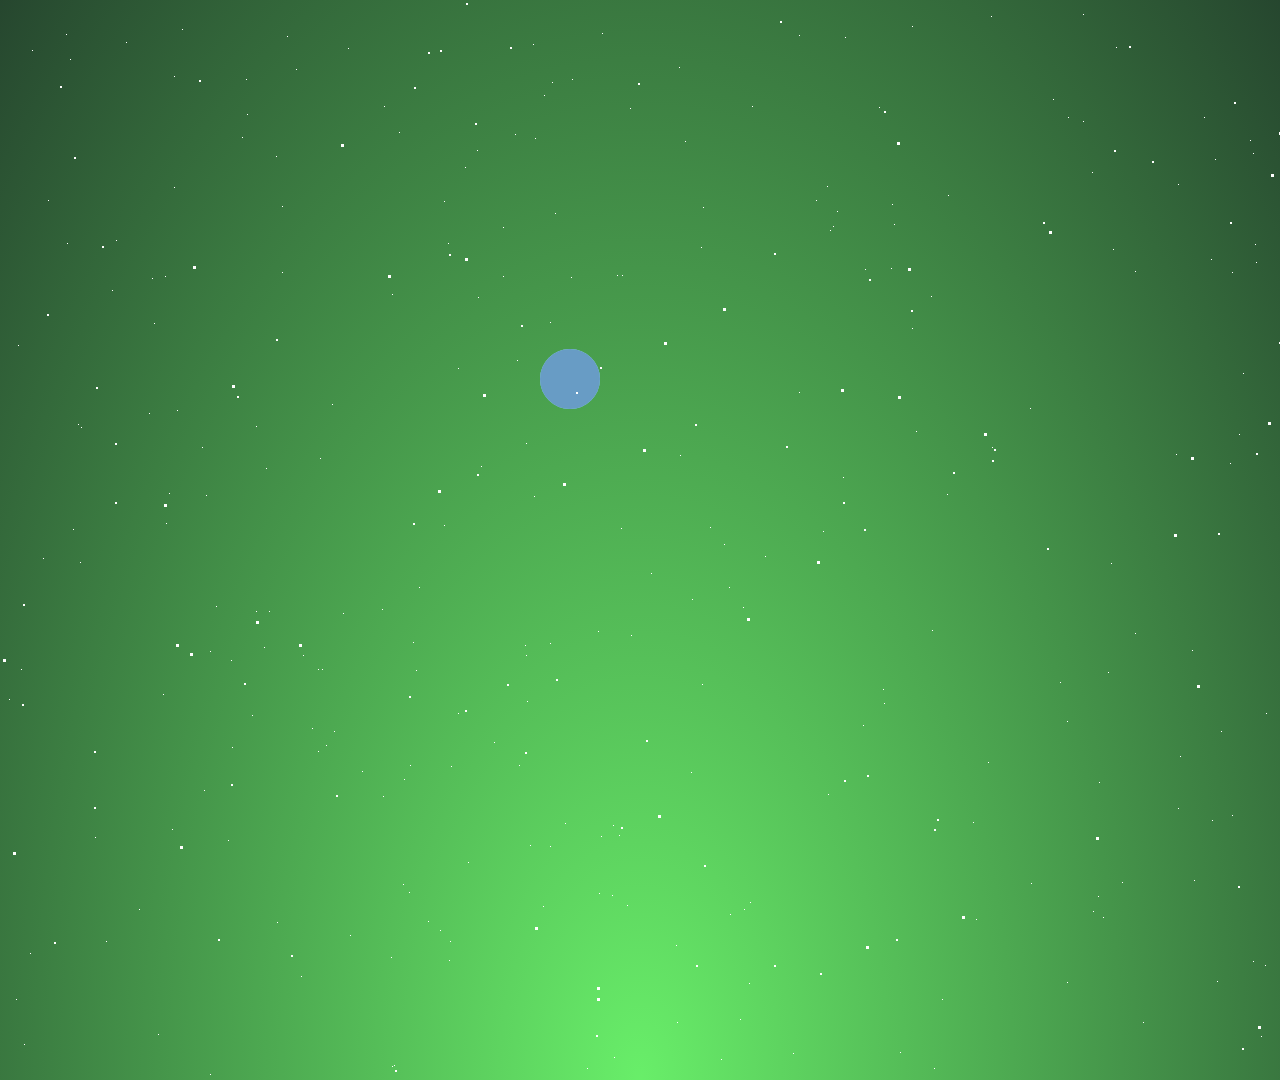
<file: index.html>
<!DOCTYPE html>
<html lang="en">
<head>
  <meta charset="UTF-8">
  <meta name="viewport" content="width=device-width, initial-scale=1.0">
  <title>Emeralda</title>
  <link rel="stylesheet" type="text/css" href="style.css">
  <script src="script.js"></script>
  <link rel="stylesheet" href="https://cdnjs.cloudflare.com/ajax/libs/font-awesome/6.4.2/css/all.min.css">
</head>
<header id="navContent">
    <input type="checkbox" name="" id="toggler">
    <label for="toggler"class="fas fa-bars"></label>     
    <a href="index.html" class="logo" ><img src="./img/bb.jpg" width="30" height="25" class="i">EMERALDA<span>.</span></a>
   <nav class="navbar">
    <a href="index.html" class="">Home</a>
    <a href="about.html" class="">About</a>
    <a href="productsm.html" class="">Men</a>
    <a href="productsw.html" class="">Women</a>
    <a href="contact.php" class="">Contact Us</a>
    <a href="login.php" class="">Login/Sign-up</a>

</nav>
    <div class="icon">
    <a href="#" class="fas fa-heart"></a>
        <a href="cart.php" class="fas fa-shopping-cart"></a>
        <a href="#" class="fas fa-user"></a>
    </div>

</header>
<body>
    
    <div id="loader">
        <div class="Ripple">
            <div class="loader">
              <div></div>
              <div></div>
            </div>
        </div>
      </div>
<div id="stars"></div>
<div id="stars2"></div>
<div id="stars3"></div>

<main id="pageContent">

    <section class="home" id="home">
        <div class="content">
        <h3>emerald</h3>
        <span>shine with us</span>
        <p>Jewelry represents a symbol that can indicate water, social status, protection, religion, or even cryptography. Before we explore those connotations and the mechanism of jewelry, we must take a look at its ethnic history. The history goes back to very distant images, but because jewelry As an example, the origins of the discovery of jewelry can be traced back to about 25,000 years ago.</p>
        <a href="./productsw.html" class= "btn">shop now</a>
    </div>  
    </Section>

    <div class="carousel">
<h1>       best seller</h1><br><br><br>
      <div class="carousel-images">
        <img src="img/WhatsApp Image 2023-11-07 at 18.47.32_f6a38326.jpg" alt="Image 1">
        <img src="img/WhatsApp Image 2023-11-07 at 18.47.32_cf57a281.jpg" alt="Image 2">
        <img src="img/WhatsApp Image 2023-11-07 at 18.47.27_e3dd72a2.jpg" alt="Image 3">
        <img src="img/IMG-20231107-WA0050.jpg" alt="Image 4">
        <img src="img/IMG-20231107-WA0049.jpg" alt="Image 5">
        <img src="img/IMG-20231107-WA0048.jpg" alt="Image 6">
        <img src="img/IMG-20231107-WA0046.jpg" alt="Image 7">
        <img src="img/IMG-20231107-WA0045.jpg" alt="Image 8">
        <img src="img/IMG-20231107-WA0044.jpg" alt="Image 9">
      </div>
      <button class="prev" onclick="prevImage()">❮</button>
      <button class="next" onclick="nextImage()">❯</button>
    </div>
    <style>
      button {
    position: absolute;
    top: 50%;
    transform: translateY(-50%);
    background-color: rgba(0, 0, 0, 0.5);
    color: white;
    border: none;
    padding: 10px;
    cursor: pointer;
    z-index: 1;
  }
    </style>
    <script src="script.js"></script>

    <section class="date" id="date">
    <pre>
       <div> 
        <p id="datetime"><p>
          <script>
            function updateDateTime() {
              const now = new Date();
              const datetimeElement = document.getElementById('datetime');
        
              const options = {
                weekday: 'long',
                year: 'numeric',
                month: 'long',
                day: 'numeric',
                hour: 'numeric',
                minute: 'numeric',
                second: 'numeric',
                hour12: true,
                timeZone: 'Africa/Cairo'
              };
        
              datetimeElement.textContent = now.toLocaleString('en-US', options);
            }

            setInterval(updateDateTime, 1000);

            updateDateTime();
          </script>
</div>
</pre>
</section>
</main>
</body>
</html>
</file>
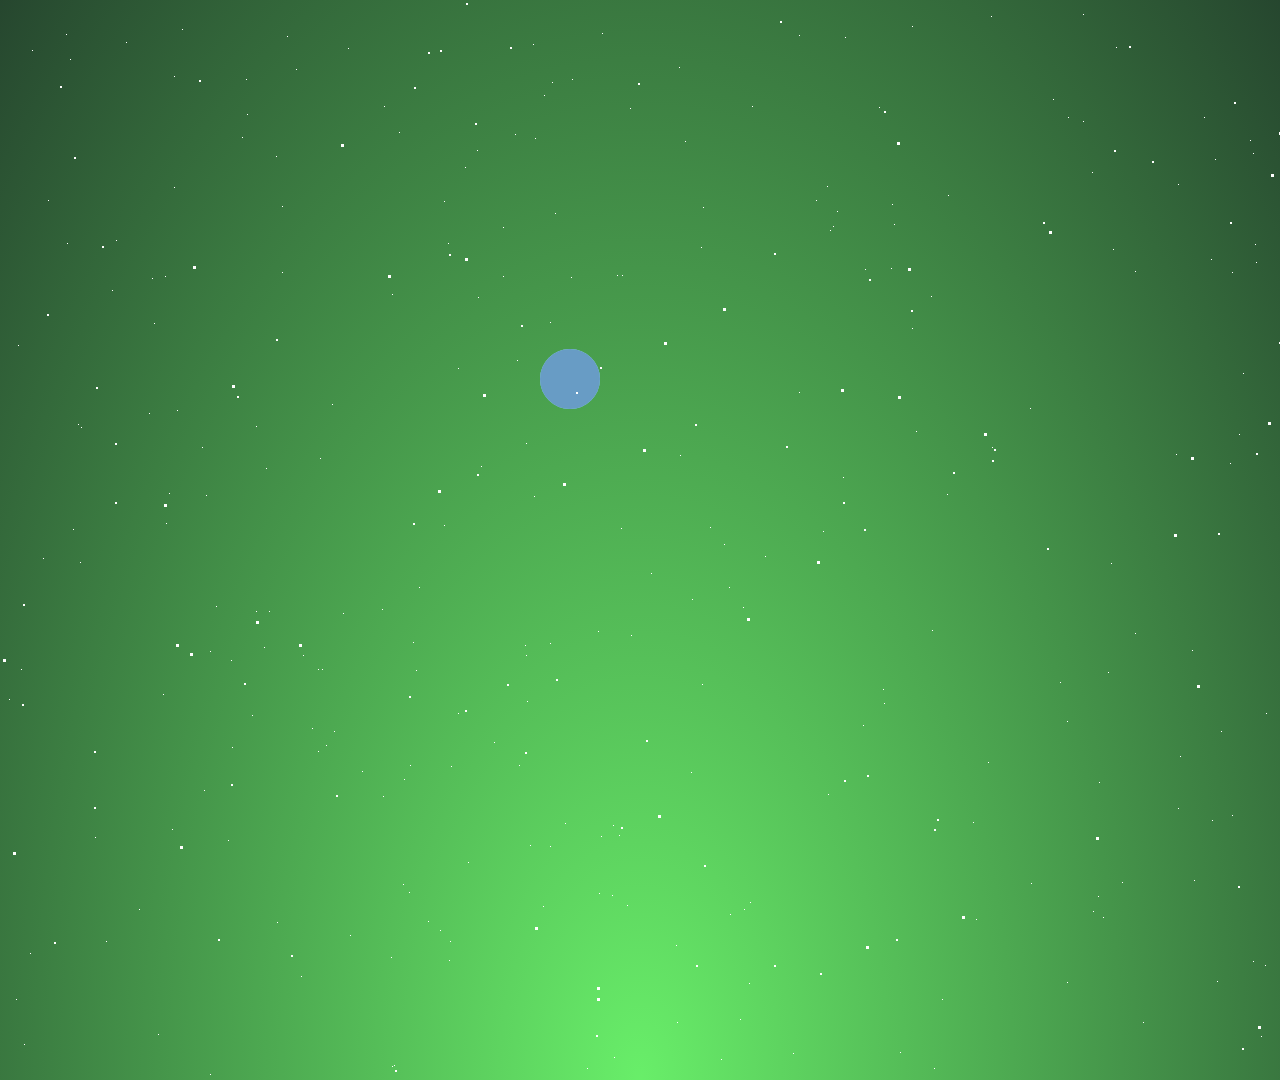
<file: about.html>
<!DOCTYPE html>
<html>
<head>
    <title>About</title>
    <link rel="stylesheet" type="text/css" href="style.css">
    <script src="script.js"></script>
    <link rel="stylesheet" href="https://cdnjs.cloudflare.com/ajax/libs/font-awesome/6.4.2/css/all.min.css">
    <meta name="viewport" content="width=device-width, initial-scale=1.0">

  </head>
  <body>
    <header id="navContent">
        <input type="checkbox" name="" id="toggler">
        <label for="toggler"class="fas fa-bars"></label>     
        <a href="#" class="logo" ><img src="./img/bb.jpg" width="30" height="25" class="i">EMERALDA<span>.</span></a>
       <nav class="navbar">
        <a href="index.html" class="">Home</a>
        <a href="about.html" class="">About</a>
        <a href="productsm.html" class="">Men</a>
        <a href="productsw.html" class="">Women</a>
        <a href="contact.html" class="">Contact Us</a>
        <a href="login.php" class="">Login/Sign-up</a>
    
    </nav>
        <div class="icon">
        <a href="#" class="fas fa-heart"></a>
            <a href="cart.php" class="fas fa-shopping-cart"></a>
            <a href="#" class="fas fa-user"></a>
        </div>
    
    </header>
      <div id="loader">
          <div class="Ripple">
              <div class="loader">
                <div></div>
                <div></div>
              </div>
          </div>
        </div>
  <div id="stars"></div>
  <div id="stars2"></div>
  <div id="stars3"></div>
  <main id="pageContent">
    
    

    <section class="about" id="about">
        <h1 class="heading"><span> about </span> us </h1>
        <div class="row">
            <div class="video_container">
                <video src="./img/pri (2).MP4" loop autoplay muted height="600px" ></video>
        
                
            </div>
            <div class="content">
                <h3>why choose us ?</h3>
                <p>Since its founding in 1976, the current laboratory has been one of the largest diamond certified conventions in the world and has maintained excellence in terms of quality and subject matter. Each diamond is independently examined by numerous state-of-the-art machines, such as spectrophotometry, dimensional measuring systems, cathodoluminescence and a very distinguished level of leading experts</p>
                <p>Jewelry symbolizes niche, wealth, wealth, extravagance, social status, self-expression, water security, religion, attracting happiness and prosperity, sign of light, bow, functional items, relationships and protection.</p>
           <a href="./index.html"class="btn"> learn more</a>
            </div>
        </div>
            </section>
            <section class="icon-container">
                <div class="icon">
                    <img src="./img/c.jpg" width="50px" alt="">
                    <div class="info">
                        <h3>free delivery </h3>
                        <span>on all orders</span>
                    </div>
                </div>
                 <div class="icon">
                    <img src="./img/m.jpg" width="60px" alt="">
                    <div class="info">
                        <h3>10 days returns</h3>
                        <span>money back guarantee</span>
                    </div>
                </div>  <div class="icon">
                    <img src="./img/g.jpg" width="50px" alt="">
                    <div class="info">
                        <h3> offer & gifts </h3>
                        <span>on all orders</span>
                    </div>
                </div> <div class="icon">
                    <img src="./img/p.jpg" width="40px" alt="">
                    <div class="info">
                        <h3>secure payment </h3>
                        <span>protected by paypal</span>
                    </div>
                </div>
            </section>
  </main>
  
</body>
</html>
</file>
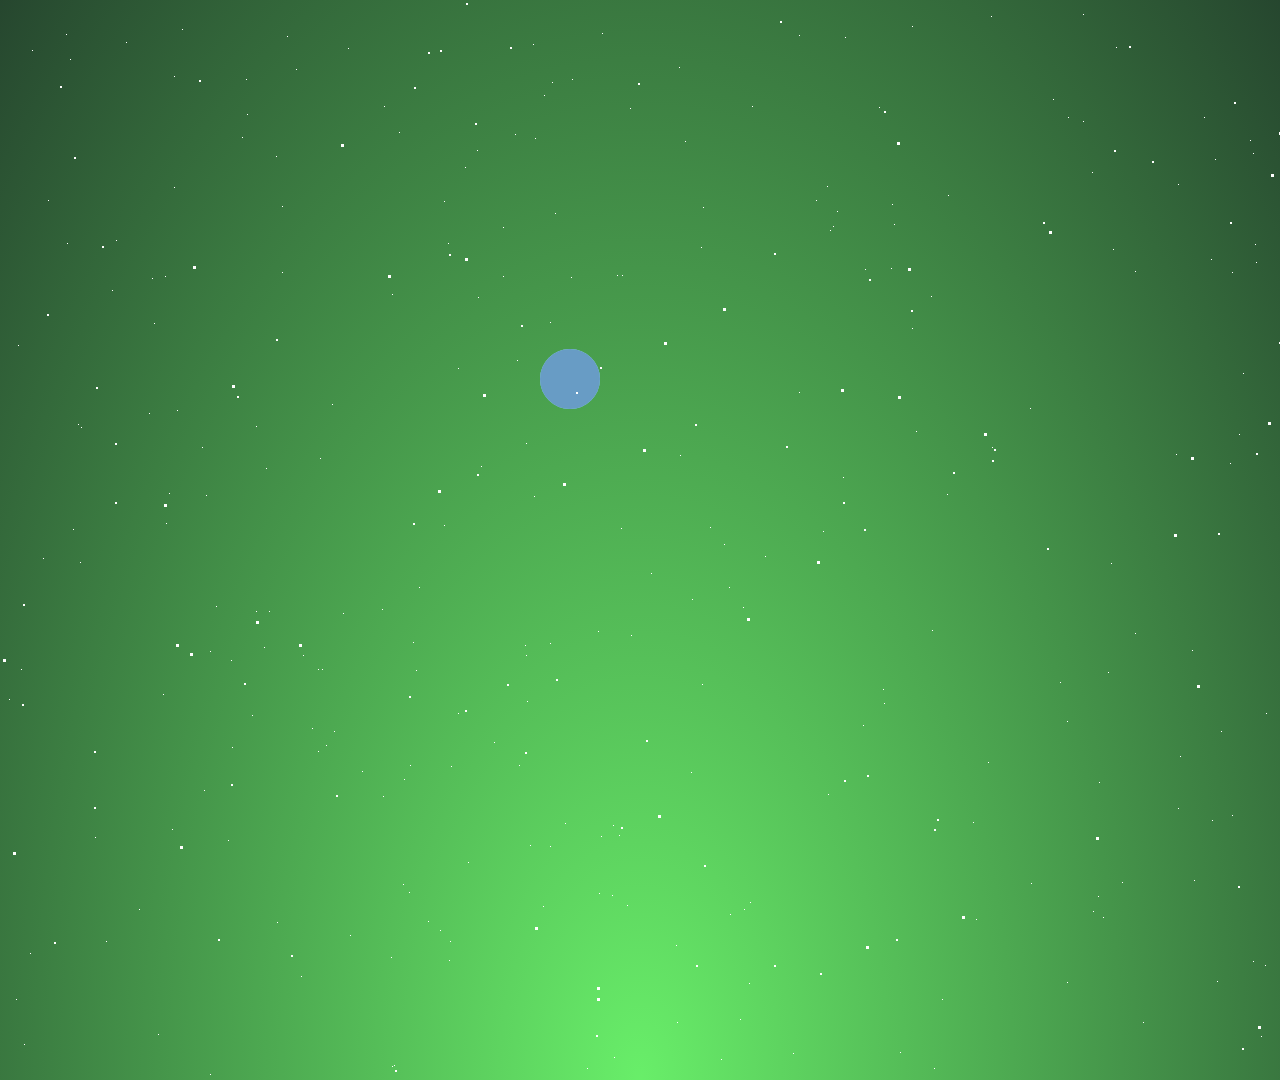
<file: cart.html>
<!DOCTYPE html>
<html>
<head>
    <title>CHECKOUT</title>
    <link rel="stylesheet" type="text/css" href="style.css">
    <link rel="stylesheet" type="text/css" href="cart.css">
    <script src="script.js"></script>
    <link rel="stylesheet" href="https://cdnjs.cloudflare.com/ajax/libs/font-awesome/6.4.2/css/all.min.css">
    <meta name="viewport" content="width=device-width, initial-scale=1.0">

</head>
<body>
  <header id="navContent">
      <input type="checkbox" name="" id="toggler">
      <label for="toggler"class="fas fa-bars"></label>     
      <a href="index.html" class="logo" ><img src="./img/bb.jpg" width="30" height="25" class="i">EMERALDA<span>.</span></a>
     <nav class="navbar">
      <a href="index.html" class="">Home</a>
      <a href="about.html" class="">About</a>
      <a href="productsm.html" class="">Men</a>
      <a href="productsw.html" class="">Women</a>
      <a href="contact.php" class="">Contact Us</a>
      <a href="login.php" class="">Login/Sign-up</a>
  
  </nav>
      <div class="icon">
      <a href="#" class="fas fa-heart"></a>
          <a href="cart.html" class="fas fa-shopping-cart"></a>
          <a href="#" class="fas fa-user"></a>
      </div>
  
  </header>
  
    <div id="loader">
        <div class="Ripple">
            <div class="loader">
              <div></div>
              <div></div>
            </div>
        </div>
      </div>
<div id="stars"></div>
<div id="stars2"></div>
<div id="stars3"></div>
<main id="pageContent">
    <div class="container">
        <div class="card cart">
          <label class="title">CHECKOUT</label>
          <div class="steps">
            <div class="step">
              <div class="address">
                <span>SHIPPING</span>
                <form  class="form">
                    <input type="text" placeholder="Enter your address" class="input_field">
                    </form>
              </div>
              <hr>
              <div class="Visa">
                <span>PAYMENT METHOD</span>
                <span>Visa</span>
                <form  class="form">
                <input type="text" placeholder="Enter your visa number" class="input_field">
                </form>
              </div>
              <hr>
              <div class="promo">
                <span>HAVE A PROMO CODE?</span>
                <form class="form">
                  <input type="text" placeholder="Enter a Promo Code" class="input_field">
                </form>
              </div>
              <hr>
              <div class="payments">
                <span>PAYMENT</span>
                <div class="details">
                  <span>Subtotal:</span>
                  <span>$240.00</span>
                  <span>Shipping:</span>
                  <span>$10.00</span>
                  <span>Tax:</span>
                  <span>$30.40</span>
                </div>
              </div>
            </div>
          </div>
        </div>
      
        <div class="card checkout">
          <div class="footer">
            <label class="price">$280.40</label>
            <a href="index.html"><button class="checkout-btn">Checkout</button></a>
          </div>
        </div>
      </div>
      <script src="cart.js"></script>
  </main>
</body>
</html>
</file>
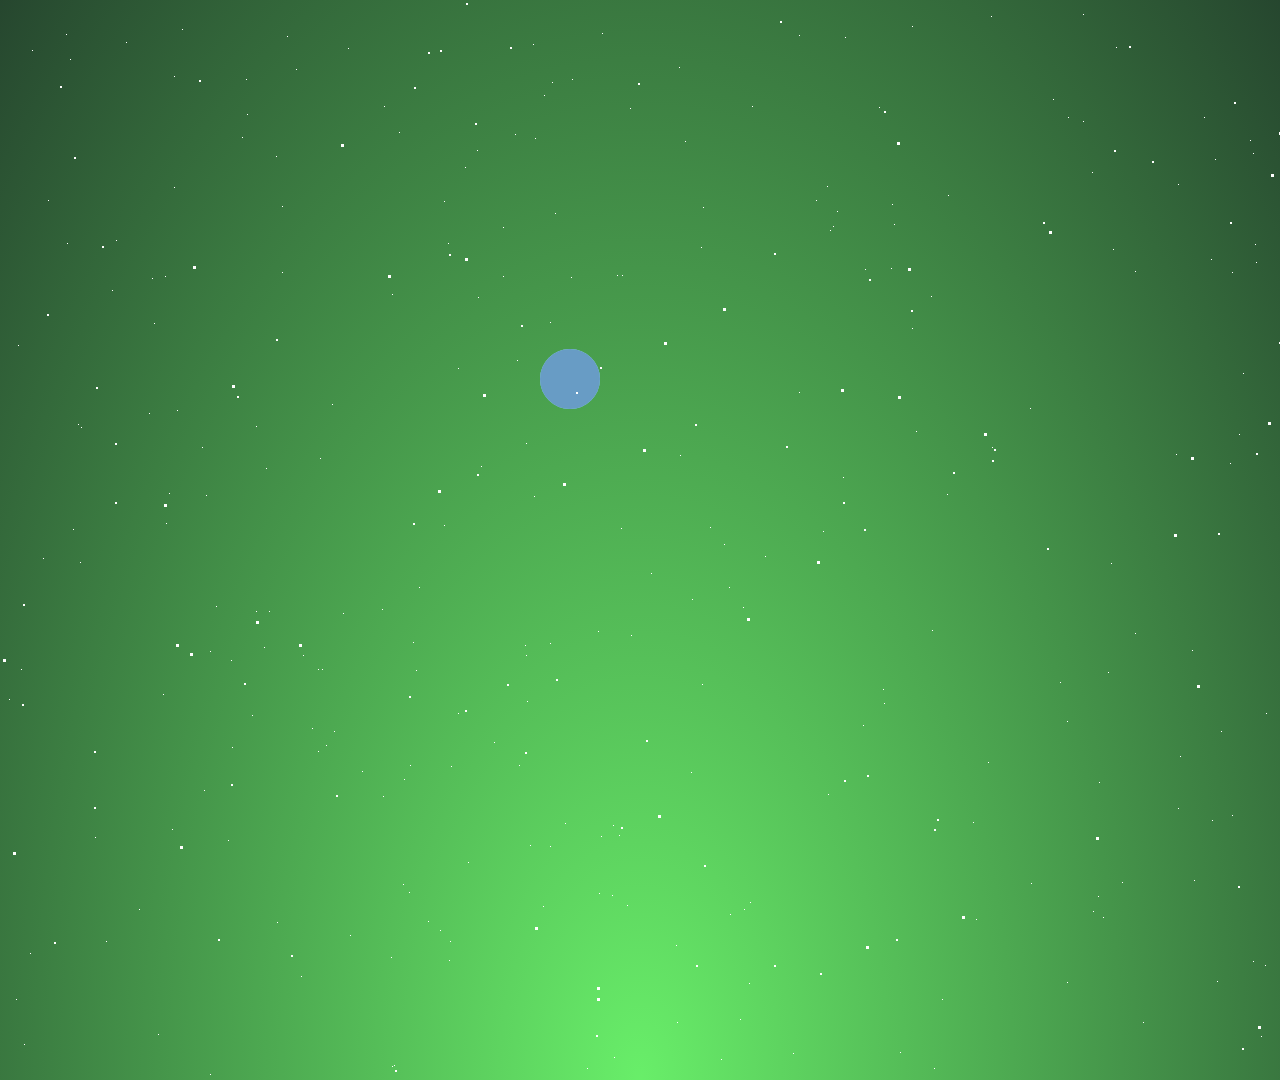
<file: productsm.html>
<!DOCTYPE html>
<html>
<head><style>
    * {box-sizing: border-box;}
    
    .image {
      position:relative;
    }
    
    .img-magnifier-glass {
      position: absolute;
      border: 3px solid #000;
      border-radius: 50%;
      cursor: none;
      /*Set the size of the magnifier glass:*/
      width: 100px;
      height: 100px;
    }
    </style>
    <script>
    function magnify(imgID, zoom) {
      var img, glass, w, h, bw;
      img = document.getElementById(imgID);
      /*create magnifier glass:*/
      glass = document.createElement("DIV");
      glass.setAttribute("class", "img-magnifier-glass");
      /*insert magnifier glass:*/
      img.parentElement.insertBefore(glass, img);
      /*set background properties for the magnifier glass:*/
      glass.style.backgroundImage = "url('" + img.src + "')";
      glass.style.backgroundRepeat = "no-repeat";
      glass.style.backgroundSize = (img.width * zoom) + "px " + (img.height * zoom) + "px";
      bw = 3;
      w = glass.offsetWidth / 2;
      h = glass.offsetHeight / 2;
      /*execute a function when someone moves the magnifier glass over the image:*/
      glass.addEventListener("mousemove", moveMagnifier);
      img.addEventListener("mousemove", moveMagnifier);
      /*and also for touch screens:*/
      glass.addEventListener("touchmove", moveMagnifier);
      img.addEventListener("touchmove", moveMagnifier);
      function moveMagnifier(e) {
        var pos, x, y;
        /*prevent any other actions that may occur when moving over the image*/
        e.preventDefault();
        /*get the cursor's x and y positions:*/
        pos = getCursorPos(e);
        x = pos.x;
        y = pos.y;
        /*prevent the magnifier glass from being positioned outside the image:*/
        if (x > img.width - (w / zoom)) {x = img.width - (w / zoom);}
        if (x < w / zoom) {x = w / zoom;}
        if (y > img.height - (h / zoom)) {y = img.height - (h / zoom);}
        if (y < h / zoom) {y = h / zoom;}
        /*set the position of the magnifier glass:*/
        glass.style.left = (x - w) + "px";
        glass.style.top = (y - h) + "px";
        /*display what the magnifier glass "sees":*/
        glass.style.backgroundPosition = "-" + ((x * zoom) - w + bw) + "px -" + ((y * zoom) - h + bw) + "px";
      }
      function getCursorPos(e) {
        var a, x = 0, y = 0;
        e = e || window.event;
        /*get the x and y positions of the image:*/
        a = img.getBoundingClientRect();
        /*calculate the cursor's x and y coordinates, relative to the image:*/
        x = e.pageX - a.left;
        y = e.pageY - a.top;
        /*consider any page scrolling:*/
        x = x - window.pageXOffset;
        y = y - window.pageYOffset;
        return {x : x, y : y};
      }
    }
    </script>
    <title>Products Men</title>
    <link rel="stylesheet" type="text/css" href="style.css">
    <script src="script.js"></script>
    <link rel="stylesheet" href="https://cdnjs.cloudflare.com/ajax/libs/font-awesome/6.4.2/css/all.min.css">
    <meta name="viewport" content="width=device-width, initial-scale=1.0">
   
  </head>
  <body>
    <header id="navContent">
        <input type="checkbox" name="" id="toggler">
        <label for="toggler"class="fas fa-bars"></label>     
        <a href="index.html" class="logo" ><img src="./img/bb.jpg" width="30" height="25" class="i">EMERALDA<span>.</span></a>
       <nav class="navbar">
        <a href="index.html" class="">Home</a>
        <a href="about.html" class="">About</a>
        <a href="productsm.html" class="">Men</a>
        <a href="productsw.html" class="">Women</a>
        <a href="contact.phpl" class="">Contact Us</a>
        <a href="login.php" class="">Login/Sign-up</a>
    
    </nav>
        <div class="icon">
        <a href="#" class="fas fa-heart"></a>
            <a href="cart.php" class="fas fa-shopping-cart"></a>
            <a href="#" class="fas fa-user"></a>
        </div>
    
    </header>
    
      <div id="loader">
          <div class="Ripple">
              <div class="loader">
                <div></div>
                <div></div>
              </div>
          </div>
        </div>
  <div id="stars"></div>
  <div id="stars2"></div>
  <div id="stars3"></div>
  <main id="pageContent">
    <section class="productsw" id="productsw">
        <h1 class="heading">M<span>en</span></h1> 
        <div class="box-container">
            <div class="box" onmouseover=" magnify()">
                <span class="discount">-10%</span>
                <div class="image">
                <img src="./img/1m.jpg" width="250px" id="1" height="250px" alt="" onmouseover="magnify()">
                <div class="icons">
                <a href="#" class="fas fa-heart"></a>
                <a href="#" class="cart-btn">Add To Cart</a>
                <a href="#" class="fas fa-share"></a>
            </div>
            </div>
            <div class="content">
                <h3>gold ring</h3>
                <div class="price">$19.5<span>25</span></div>
            </div></div>
            <div class="box">
                <span class="discount">-10%</span>
                <div class="image">
                <img src="./img/2m.jpg" width="250px" id="2" height="250px" alt="">
                <div class="icons">
                <a href="#" class="fas fa-heart"></a>
                <a href="#" class="cart-btn">Add To Cart</a>
                <a href="#" class="fas fa-share"></a>
            </div>
            </div>
            <div class="content">
                <h3>gold ring</h3>
                <div class="price">$16<span>21</span></div>
            </div></div>
            <div class="box">
                <span class="discount">-10%</span>
                <div class="image">
                <img src="./img/3m.jpg" width="250px" id="3" height="250px" alt="">
                <div class="icons">
                <a href="#" class="fas fa-heart"></a>
                <a href="#" class="cart-btn">Add To Cart</a>
                <a href="#" class="fas fa-share"></a>
            </div>
            </div>
            <div class="content">
                <h3>gold ring</h3>
                <div class="price">$15.5<span>20</span></div>
            </div></div>
            <div class="box">
                <span class="discount">-10%</span>
                <div class="image">
                <img src="./img/4m.jpg" width="250px" id="4" height="250px" alt="">
                <div class="icons">
                <a href="#" class="fas fa-heart"></a>
                <a href="#" class="cart-btn">Add To Cart</a>
                <a href="#" class="fas fa-share"></a>
            </div>
            </div>
            <div class="content">
                <h3>gold ring</h3>
                <div class="price">$21<span>30</span></div>
            </div></div>
            <div class="box">
                <span class="discount">-10%</span>
                <div class="image">
                <img src="./img/5m (1).jpg" width="250px" id="5" height="250px" alt="">
                <div class="icons">
                <a href="#" class="fas fa-heart"></a>
                <a href="#" class="cart-btn">Add To Cart</a>
                <a href="#" class="fas fa-share"></a>
            </div>
            </div>
            <div class="content">
                <h3>gold ring</h3>
                <div class="price">$14<span>20</span></div>
            </div></div>
            <div class="box">
                <span class="discount">-10%</span>
                <div class="image">
                <img src="./img/6m.jpg" width="250px" id="6" height="250px" alt="">
                <div class="icons">
                <a href="#" class="fas fa-heart"></a>
                <a href="#" class="cart-btn">Add To Cart</a>
                <a href="#" class="fas fa-share"></a>
            </div>
            </div>
            <div class="content">
                <h3>gold ring</h3>
                <div class="price">$25.5<span>30</span></div>
            </div></div>
            <div class="box">
                <span class="discount">-5%</span>
                <div class="image">
                <img src="./img/7m.jpg" width="250px" id="7" height="250px" alt="">
                <div class="icons">
                <a href="#" class="fas fa-heart"></a>
                <a href="#" class="cart-btn">Add To Cart</a>
                <a href="#" class="fas fa-share"></a>
            </div>
            </div>
            <div class="content">
                <h3>gold ring</h3>
                <div class="price">$16.5<span>20</span></div>
            </div></div> <div class="box">
                <span class="discount">-10%</span>
                <div class="image">
                <img src="./img/8m.jpg" id="8" width="250px" height="250px" alt="">
                <div class="icons">
                <a href="#" class="fas fa-heart"></a>
                <a href="#" class="cart-btn">Add To Cart</a>
                <a href="#" class="fas fa-share"></a>
            </div>
            </div>
            <div class="content">
                <h3>gold ring</h3>
                <div class="price">$15.5<span>20</span></div>
            </div></div>
            <div class="box">
                <span class="discount">-10%</span>
                <div class="image">
                <img src="./img/9m.jpg" id="9" width="250px" height="250px" alt="">
                <div class="icons">
                <a href="#" class="fas fa-heart"></a>
                <a href="#" class="cart-btn">Add To Cart</a>
                <a href="#" class="fas fa-share"></a>
            </div>
            </div>
            <div class="content">
                <h3>gold ring</h3>
                <div class="price">$17.5<span>19</span></div>
            </div></div>
            <div class="box">
                <span class="discount">-4%</span>
                <div class="image">
                <img src="./img/10m.jpg" id="10" width="250px" height="250px" alt="">
                <div class="icons">
                <a href="#" class="fas fa-heart"></a>
                <a href="#" class="cart-btn">Add To Cart</a>
                <a href="#" class="fas fa-share"></a>
            </div>
            </div>
            <div class="content">
                <h3>gold ring</h3>
                <div class="price">$22.5<span>30</span></div>
            </div></div> <div class="box">
                <span class="discount">-20%</span>
                <div class="image">
                <img src="./img/11m.jpg" id="11" width="250px" height="250px" alt="">
                <div class="icons">
                <a href="#" class="fas fa-heart"></a>
                <a href="#" class="cart-btn">Add To Cart</a>
                <a href="#" class="fas fa-share"></a>
            </div>
            </div>
            <div class="content">
                <h3>gold ring</h3>
                <div class="price">$17.5<span>20</span></div>
            </div></div> <div class="box">
                <span class="discount">-3%</span>
                <div class="image">
                <img src="./img/12m.jpg" id="12" width="250px" height="250px" alt="">
                <div class="icons">
                <a href="#" class="fas fa-heart"></a>
                <a href="#" class="cart-btn">Add To Cart</a>
                <a href="#" class="fas fa-share"></a>
            </div>
            </div>
            <div class="content">
                <h3>gold ring</h3>
                <div class="price">$15.5<span>20</span></div>
            </div></div> <div class="box">
                <span class="discount">-10%</span>
                <div class="image">
                <img src="./img/13m.jpg" id="13" width="250px" height="250px" alt="">
                <div class="icons">
                <a href="#" class="fas fa-heart"></a>
                <a href="#" class="cart-btn">Add To Cart</a>
                <a href="#" class="fas fa-share"></a>
            </div>
            </div>
            <div class="content">
                <h3>gold ring</h3>
                <div class="price">$15.5<span>20</span></div>
            </div></div> <div class="box">
                <span class="discount">-10%</span>
                <div class="image">
                <img src="./img/14m.jpg" id="14" width="250px" height="250px" alt="">
                <div class="icons">
                <a href="#" class="fas fa-heart"></a>
                <a href="#" class="cart-btn">Add To Cart</a>
                <a href="#" class="fas fa-share"></a>
            </div>
            </div>
            <div class="content">
                <h3>gold ring</h3>
                <div class="price">$19<span>20</span></div>
            </div></div> <div class="box">
                <span class="discount">-1%</span>
                <div class="image">
                <img src="./img/15m.jpg" id="15" width="250px" height="250px" alt="">
                <div class="icons">
                <a href="#" class="fas fa-heart"></a>
                <a href="#" class="cart-btn">Add To Cart</a>
                <a href="#" class="fas fa-share"></a>
            </div>
            </div>
            <div class="content">
                <h3>gold ring</h3>
                <div class="price">$12.5<span>15</span></div>
            </div></div> <div class="box">
                <span class="discount">-4%</span>
                <div class="image">
                <img src="./img/16m.jpg" id="16" width="250px" height="250px" alt="">
                <div class="icons">
                <a href="#" class="fas fa-heart"></a>
                <a href="#" class="cart-btn">Add To Cart</a>
                <a href="#" class="fas fa-share"></a>
            </div>
            </div>
            <div class="content">
                <h3>gold ring</h3>
                <div class="price">$15.5<span>20</span></div>
            </div></div> <div class="box">
                <span class="discount">-10%</span>
                <div class="image">
                <img src="./img/17m.jpg" id="17" width="250px" height="250px" alt="">
                <div class="icons">
                <a href="#" class="fas fa-heart"></a>
                <a href="#" class="cart-btn">Add To Cart</a>
                <a href="#" class="fas fa-share"></a>
            </div>
            </div>
            <div class="content">
                <h3>gold ring</h3>
                <div class="price">$20<span>25</span></div>
            </div></div>
            <div class="box">
                <span class="discount">-5%</span>
                <div class="image">
                <img src="./img/18m.jpg" width="250px" height="250px" alt="" id="mi">
                <div class="icons">
                <a href="#" class="fas fa-heart"></a>
                <a href="#" class="cart-btn">Add To Cart</a>
                <a href="#" class="fas fa-share"></a>
            </div>
            </div>
            <div class="content">
                <h3>gold ring</h3>
                <div class="price">$15.5<span>20</span></div>
            </div></div> <div class="box">
                <span class="discount">-10%</span>
                <div class="image">
                <img src="./img/19m.jpg" width="250px" height="250px" alt="" id="mi1">
                <div class="icons">
                <a href="#" class="fas fa-heart"></a>
                <a href="#" class="cart-btn">Add To Cart</a>
                <a href="#" class="fas fa-share"></a>
            </div>
            </div>
            <div class="content">
                <h3>gold ring</h3>
                <div class="price">$15.5<span>20</span></div>
            </div></div> <div class="box">
                <span class="discount">-10%</span>
                <div class="image">
                <img src="./img/20m.jpg" width="250px" height="250px" alt="" id="mi2">
                <div class="icons">
                <a href="#" class="fas fa-heart"></a>
                <a href="#" class="cart-btn">Add To Cart</a>
                <a href="#" class="fas fa-share"></a>
            </div>
            </div>
            <div class="content">
                <h3>gold ring</h3>
                <div class="price">$33<span>50</span></div>
            </div></div> 
  </div>
</section>
  </main>
  <script>
    /* Initiate Magnify Function
    with the id of the image, and the strength of the magnifier glass:*/
    magnify("mi", 1.5);
    </script> <script>
    /* Initiate Magnify Function
    with the id of the image, and the strength of the magnifier glass:*/
    magnify("mi1", 1.5);
    </script> <script>
    /* Initiate Magnify Function
    with the id of the image, and the strength of the magnifier glass:*/
    magnify("mi2", 1.5);
    </script> <script>
    /* Initiate Magnify Function
    with the id of the image, and the strength of the magnifier glass:*/
    magnify("1", 1.5);
    </script> <script>
    /* Initiate Magnify Function
    with the id of the image, and the strength of the magnifier glass:*/
    magnify("2", 1.5);
    </script> <script>
    /* Initiate Magnify Function
    with the id of the image, and the strength of the magnifier glass:*/
    magnify("3", 1.5);
    </script>
     <script>
        /* Initiate Magnify Function
        with the id of the image, and the strength of the magnifier glass:*/
        magnify("4", 1.5);
        </script> <script>
    /* Initiate Magnify Function
    with the id of the image, and the strength of the magnifier glass:*/
    magnify("5", 1.5);
    </script> <script>
    /* Initiate Magnify Function
    with the id of the image, and the strength of the magnifier glass:*/
    magnify("6", 1.5);
    </script>
     <script>
        /* Initiate Magnify Function
        with the id of the image, and the strength of the magnifier glass:*/
        magnify("7", 1.5);
        </script> <script>
    /* Initiate Magnify Function
    with the id of the image, and the strength of the magnifier glass:*/
    magnify("8", 1.5);
    </script> <script>
    /* Initiate Magnify Function
    with the id of the image, and the strength of the magnifier glass:*/
    magnify("9", 1);
    </script><script>
    /* Initiate Magnify Function
    with the id of the image, and the strength of the magnifier glass:*/
    magnify("10", 1);
    </script><script>
    /* Initiate Magnify Function
    with the id of the image, and the strength of the magnifier glass:*/
    magnify("11", 1);
    </script><script>
    /* Initiate Magnify Function
    with the id of the image, and the strength of the magnifier glass:*/
    magnify("12", 1);
    </script><script>
    /* Initiate Magnify Function
    with the id of the image, and the strength of the magnifier glass:*/
    magnify("13", 1);
    </script><script>
    /* Initiate Magnify Function
    with the id of the image, and the strength of the magnifier glass:*/
    magnify("14", 1);
    </script><script>
    /* Initiate Magnify Function
    with the id of the image, and the strength of the magnifier glass:*/
    magnify("15", 1);
    </script>
    <script>
        /* Initiate Magnify Function
        with the id of the image, and the strength of the magnifier glass:*/
        magnify("16", 1);
        </script><script>
    /* Initiate Magnify Function
    with the id of the image, and the strength of the magnifier glass:*/
    magnify("17", 1);
    </script><script>
    /* Initiate Magnify Function
    with the id of the image, and the strength of the magnifier glass:*/
    magnify("18", 1);
    </script>
</body>
</html>
</file>
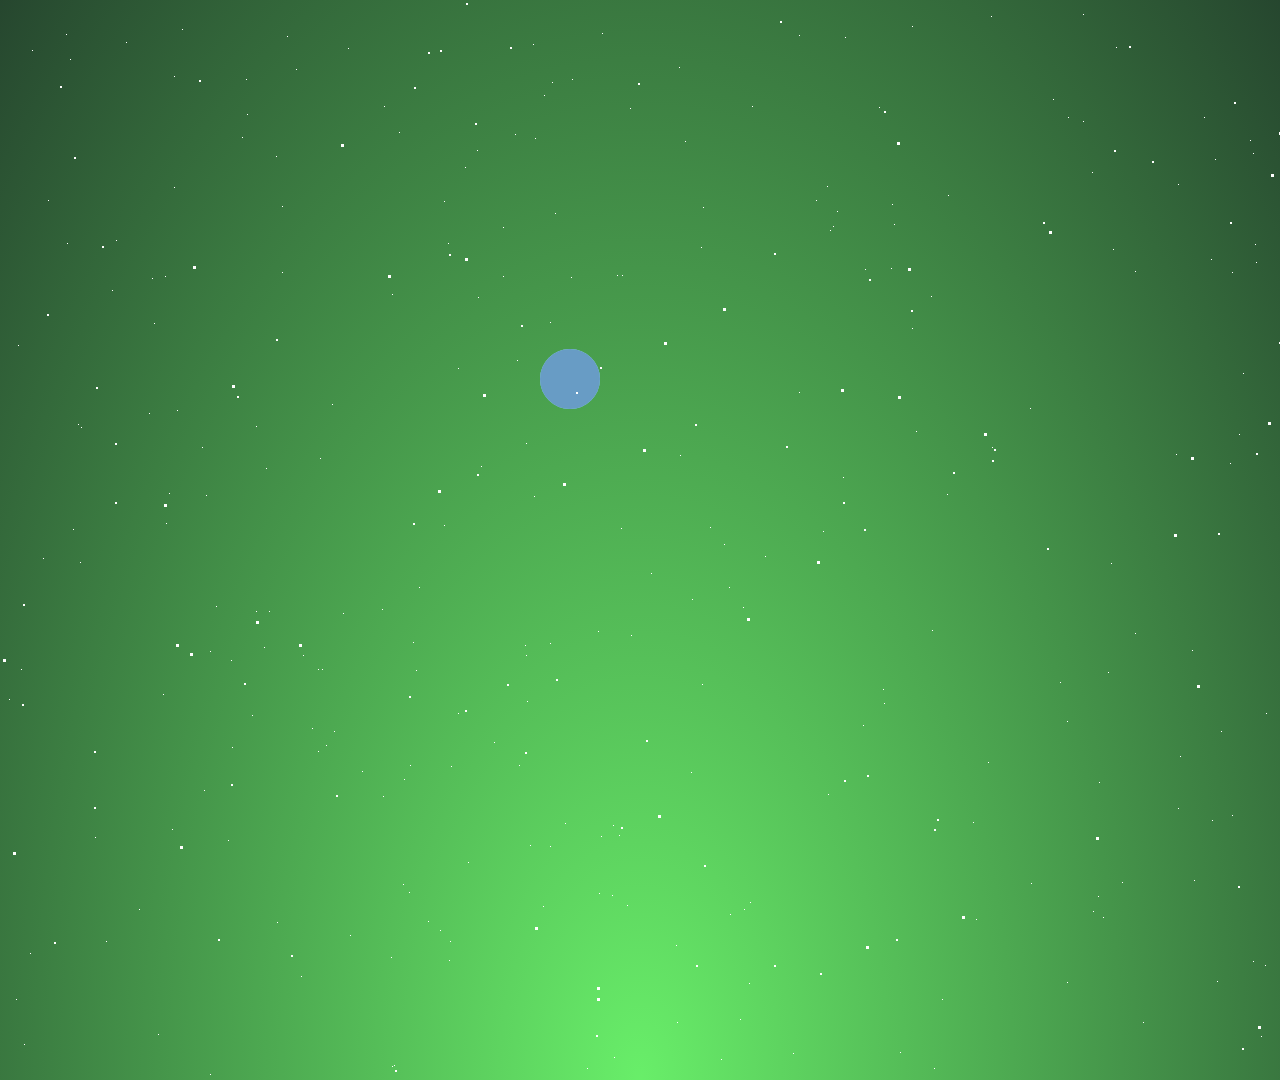
<file: productsw.html>
<!DOCTYPE html>
<html>
<head><style>
    * {box-sizing: border-box;}
    
    .image {
      position:relative;
    }
    
    .img-magnifier-glass {
      position: absolute;
      border: 3px solid #000;
      border-radius: 50%;
      cursor: none;
      /*Set the size of the magnifier glass:*/
      width: 100px;
      height: 100px;
    }
    </style>
    <script>
    function magnify(imgID, zoom) {
      var img, glass, w, h, bw;
      img = document.getElementById(imgID);
      /*create magnifier glass:*/
      glass = document.createElement("DIV");
      glass.setAttribute("class", "img-magnifier-glass");
      /*insert magnifier glass:*/
      img.parentElement.insertBefore(glass, img);
      /*set background properties for the magnifier glass:*/
      glass.style.backgroundImage = "url('" + img.src + "')";
      glass.style.backgroundRepeat = "no-repeat";
      glass.style.backgroundSize = (img.width * zoom) + "px " + (img.height * zoom) + "px";
      bw = 3;
      w = glass.offsetWidth / 2;
      h = glass.offsetHeight / 2;
      /*execute a function when someone moves the magnifier glass over the image:*/
      glass.addEventListener("mousemove", moveMagnifier);
      img.addEventListener("mousemove", moveMagnifier);
      /*and also for touch screens:*/
      glass.addEventListener("touchmove", moveMagnifier);
      img.addEventListener("touchmove", moveMagnifier);
      function moveMagnifier(e) {
        var pos, x, y;
        /*prevent any other actions that may occur when moving over the image*/
        e.preventDefault();
        /*get the cursor's x and y positions:*/
        pos = getCursorPos(e);
        x = pos.x;
        y = pos.y;
        /*prevent the magnifier glass from being positioned outside the image:*/
        if (x > img.width - (w / zoom)) {x = img.width - (w / zoom);}
        if (x < w / zoom) {x = w / zoom;}
        if (y > img.height - (h / zoom)) {y = img.height - (h / zoom);}
        if (y < h / zoom) {y = h / zoom;}
        /*set the position of the magnifier glass:*/
        glass.style.left = (x - w) + "px";
        glass.style.top = (y - h) + "px";
        /*display what the magnifier glass "sees":*/
        glass.style.backgroundPosition = "-" + ((x * zoom) - w + bw) + "px -" + ((y * zoom) - h + bw) + "px";
      }
      function getCursorPos(e) {
        var a, x = 0, y = 0;
        e = e || window.event;
        /*get the x and y positions of the image:*/
        a = img.getBoundingClientRect();
        /*calculate the cursor's x and y coordinates, relative to the image:*/
        x = e.pageX - a.left;
        y = e.pageY - a.top;
        /*consider any page scrolling:*/
        x = x - window.pageXOffset;
        y = y - window.pageYOffset;
        return {x : x, y : y};
      }
    }
    </script>
    <title>Products Women</title>
    <link rel="stylesheet" type="text/css" href="style.css">
    <script src="script.js"></script>
    <link rel="stylesheet" href="https://cdnjs.cloudflare.com/ajax/libs/font-awesome/6.4.2/css/all.min.css">
    <meta name="viewport" content="width=device-width, initial-scale=1.0">
   
  </head>
  <body>

    <header id="navContent">
        <input type="checkbox" name="" id="toggler">
        <label for="toggler"class="fas fa-bars"></label>     
        <a href="index.html" class="logo" ><img src="./img/bb.jpg" width="30" height="25" class="i">EMERALDA<span>.</span></a>
       <nav class="navbar">
        <a href="index.html" class="">Home</a>
        <a href="about.html" class="">About</a>
        <a href="productsm.html" class="">Men</a>
        <a href="productsw.html" class="">Women</a>
        <a href="contact.php" class="">Contact Us</a>
        <a href="login.php" class="">Login/Sign-up</a>
    
    </nav>
        <div class="icon">
        <a href="#" class="fas fa-heart"></a>
            <a href="cart.php" class="fas fa-shopping-cart"></a>
            <a href="#" class="fas fa-user"></a>
        </div>
    
    </header>
    
      <div id="loader">
          <div class="Ripple">
              <div class="loader">
                <div></div>
                <div></div>
              </div>
          </div>
        </div>
  <div id="stars"></div>
  <div id="stars2"></div>
  <div id="stars3"></div>
  <main id="pageContent">
    <section class="productsw" id="productsw">
        <h1 class="heading">Wo<span>men</span></h1> 
        <div class="box-container">
            <div class="box">
                <span class="discount">-10%</span>
                <div class="image">
                <img src="./img/1.jpg" width="250px" id="1" height="250px" alt="">
                <div class="icons">
                <a href="#" class="fas fa-heart"></a>
              <button type="submit" class="cart-btn" name="c1" style="align-items: center">Add To Cart</button>
                <a href="#" class="fas fa-share"></a>
            </div>
            </div>
            <div class="content">
                <h3>gold ring</h3>
                <div class="price">$19.5<span>25</span></div>
            </div></div>
            <div class="box">
                <span class="discount">-10%</span>
                <div class="image">
                <img src="./img/2.jpg" width="250px" id="2" height="250px" alt="">
                <div class="icons">
                <a href="#" class="fas fa-heart"></a>
                <a href="#" class="cart-btn">Add To Cart</a>
                <a href="#" class="fas fa-share"></a>
            </div>
            </div>
            <div class="content">
                <h3>gold ring</h3>
                <div class="price">$16<span>21</span></div>
            </div></div>
            <div class="box">
                <span class="discount">-10%</span>
                <div class="image">
                <img src="./img/3.jpg" width="250px" id="3" height="250px" alt="">
                <div class="icons">
                <a href="#" class="fas fa-heart"></a>
                <a href="#" class="cart-btn">Add To Cart</a>
                <a href="#" class="fas fa-share"></a>
            </div>
            </div>
            <div class="content">
                <h3>gold ring</h3>
                <div class="price">$15.5<span>20</span></div>
            </div></div>
            <div class="box">
                <span class="discount">-10%</span>
                <div class="image">
                <img src="./img/4.jpg" width="250px" id="4" height="250px" alt="">
                <div class="icons">
                <a href="#" class="fas fa-heart"></a>
                <a href="#" class="cart-btn">Add To Cart</a>
                <a href="#" class="fas fa-share"></a>
            </div>
            </div>
            <div class="content">
                <h3>gold ring</h3>
                <div class="price">$21<span>30</span></div>
            </div></div>
            <div class="box">
                <span class="discount">-10%</span>
                <div class="image">
                <img src="./img/21.jpg" width="250px" id="5" height="250px" alt="">
                <div class="icons">
                <a href="#" class="fas fa-heart"></a>
                <a href="#" class="cart-btn">Add To Cart</a>
                <a href="#" class="fas fa-share"></a>
            </div>
            </div>
            <div class="content">
                <h3>gold ring</h3>
                <div class="price">$14<span>20</span></div>
            </div></div>
            <div class="box">
                <span class="discount">-10%</span>
                <div class="image">
                <img src="./img/6.jpg" width="250px" id="6" height="250px" alt="">
                <div class="icons">
                <a href="#" class="fas fa-heart"></a>
                <a href="#" class="cart-btn">Add To Cart</a>
                <a href="#" class="fas fa-share"></a>
            </div>
            </div>
            <div class="content">
                <h3>gold ring</h3>
                <div class="price">$25.5<span>30</span></div>
            </div></div>
            <div class="box">
                <span class="discount">-5%</span>
                <div class="image">
                <img src="./img/7.jpg" width="250px" id="7" height="250px" alt="">
                <div class="icons">
                <a href="#" class="fas fa-heart"></a>
                <a href="#" class="cart-btn">Add To Cart</a>
                <a href="#" class="fas fa-share"></a>
            </div>
            </div>
            <div class="content">
                <h3>gold ring</h3>
                <div class="price">$16.5<span>20</span></div>
            </div></div> <div class="box">
                <span class="discount">-10%</span>
                <div class="image">
                <img src="./img/8.jpg" id="8" width="250px" height="250px" alt="">
                <div class="icons">
                <a href="#" class="fas fa-heart"></a>
                <a href="#" class="cart-btn">Add To Cart</a>
                <a href="#" class="fas fa-share"></a>
            </div>
            </div>
            <div class="content">
                <h3>gold ring</h3>
                <div class="price">$15.5<span>20</span></div>
            </div></div>
            <div class="box">
                <span class="discount">-10%</span>
                <div class="image">
                <img src="./img/9.jpg" id="9" width="250px" height="250px" alt="">
                <div class="icons">
                <a href="#" class="fas fa-heart"></a>
                <a href="#" class="cart-btn">Add To Cart</a>
                <a href="#" class="fas fa-share"></a>
            </div>
            </div>
            <div class="content">
                <h3>gold ring</h3>
                <div class="price">$17.5<span>19</span></div>
            </div></div>
            <div class="box">
                <span class="discount">-4%</span>
                <div class="image">
                <img src="./img/10.jpg" id="10" width="250px" height="250px" alt="">
                <div class="icons">
                <a href="#" class="fas fa-heart"></a>
                <a href="#" class="cart-btn">Add To Cart</a>
                <a href="#" class="fas fa-share"></a>
            </div>
            </div>
            <div class="content">
                <h3>gold ring</h3>
                <div class="price">$22.5<span>30</span></div>
            </div></div> <div class="box">
                <span class="discount">-20%</span>
                <div class="image">
                <img src="./img/11.jpg" id="11" width="250px" height="250px" alt="">
                <div class="icons">
                <a href="#" class="fas fa-heart"></a>
                <a href="#" class="cart-btn">Add To Cart</a>
                <a href="#" class="fas fa-share"></a>
            </div>
            </div>
            <div class="content">
                <h3>gold ring</h3>
                <div class="price">$17.5<span>20</span></div>
            </div></div> <div class="box">
                <span class="discount">-3%</span>
                <div class="image">
                <img src="./img/12.jpg" id="12" width="250px" height="250px" alt="">
                <div class="icons">
                <a href="#" class="fas fa-heart"></a>
                <a href="#" class="cart-btn">Add To Cart</a>
                <a href="#" class="fas fa-share"></a>
            </div>
            </div>
            <div class="content">
                <h3>gold ring</h3>
                <div class="price">$15.5<span>20</span></div>
            </div></div> <div class="box">
                <span class="discount">-10%</span>
                <div class="image">
                <img src="./img/13.jpg" id="13" width="250px" height="250px" alt="">
                <div class="icons">
                <a href="#" class="fas fa-heart"></a>
                <a href="#" class="cart-btn">Add To Cart</a>
                <a href="#" class="fas fa-share"></a>
            </div>
            </div>
            <div class="content">
                <h3>gold ring</h3>
                <div class="price">$15.5<span>20</span></div>
            </div></div> <div class="box">
                <span class="discount">-10%</span>
                <div class="image">
                <img src="./img/14.jpg" id="14" width="250px" height="250px" alt="">
                <div class="icons">
                <a href="#" class="fas fa-heart"></a>
                <a href="#" class="cart-btn">Add To Cart</a>
                <a href="#" class="fas fa-share"></a>
            </div>
            </div>
            <div class="content">
                <h3>gold ring</h3>
                <div class="price">$19<span>20</span></div>
            </div></div> <div class="box">
                <span class="discount">-1%</span>
                <div class="image">
                <img src="./img/15.jpg" id="15" width="250px" height="250px" alt="">
                <div class="icons">
                <a href="#" class="fas fa-heart"></a>
                <a href="#" class="cart-btn">Add To Cart</a>
                <a href="#" class="fas fa-share"></a>
            </div>
            </div>
            <div class="content">
                <h3>gold ring</h3>
                <div class="price">$12.5<span>15</span></div>
            </div></div> <div class="box">
                <span class="discount">-4%</span>
                <div class="image">
                <img src="./img/16.jpg" id="16" width="250px" height="250px" alt="">
                <div class="icons">
                <a href="#" class="fas fa-heart"></a>
                <a href="#" class="cart-btn">Add To Cart</a>
                <a href="#" class="fas fa-share"></a>
            </div>
            </div>
            <div class="content">
                <h3>gold ring</h3>
                <div class="price">$15.5<span>20</span></div>
            </div></div> <div class="box">
                <span class="discount">-10%</span>
                <div class="image">
                <img src="./img/17.jpg" id="17" width="250px" height="250px" alt="">
                <div class="icons">
                <a href="#" class="fas fa-heart"></a>
                <a href="#" class="cart-btn">Add To Cart</a>
                <a href="#" class="fas fa-share"></a>
            </div>
            </div>
            <div class="content">
                <h3>gold ring</h3>
                <div class="price">$20<span>25</span></div>
            </div></div>
            <div class="box">
                <span class="discount">-5%</span>
                <div class="image">
                <img src="./img/18.jpg" width="250px" height="250px" alt="" id="mi">
                <div class="icons">
                <a href="#" class="fas fa-heart"></a>
                <a href="#" class="cart-btn">Add To Cart</a>
                <a href="#" class="fas fa-share"></a>
            </div>
            </div>
            <div class="content">
                <h3>gold ring</h3>
                <div class="price">$15.5<span>20</span></div>
            </div></div> <div class="box">
                <span class="discount">-10%</span>
                <div class="image">
                <img src="./img/19.jpg" width="250px" height="250px" alt="" id="mi1">
                <div class="icons">
                <a href="#" class="fas fa-heart"></a>
                <a href="#" class="cart-btn">Add To Cart</a>
                <a href="#" class="fas fa-share"></a>
            </div>
            </div>
            <div class="content">
                <h3>gold ring</h3>
                <div class="price">$15.5<span>20</span></div>
            </div></div> <div class="box">
                <span class="discount">-10%</span>
                <div class="image">
                <img src="./img/20.jpg" width="250px" height="250px" alt="" id="mi2">
                <div class="icons">
                <a href="#" class="fas fa-heart"></a>
                <a href="#" class="cart-btn">Add To Cart</a>
                <a href="#" class="fas fa-share"></a>
            </div>
            </div>
            <div class="content">
                <h3>gold ring</h3>
                <div class="price">$33<span>50</span></div>
            </div></div> 
  </div>
</section>
  </main>
  <script>
    /* Initiate Magnify Function
    with the id of the image, and the strength of the magnifier glass:*/
    magnify("mi", 1.5);
    </script> <script>
    /* Initiate Magnify Function
    with the id of the image, and the strength of the magnifier glass:*/
    magnify("mi1", 1.5);
    </script> <script>
    /* Initiate Magnify Function
    with the id of the image, and the strength of the magnifier glass:*/
    magnify("mi2", 1.5);
    </script> <script>
    /* Initiate Magnify Function
    with the id of the image, and the strength of the magnifier glass:*/
    magnify("1", 1.5);
    </script> <script>
    /* Initiate Magnify Function
    with the id of the image, and the strength of the magnifier glass:*/
    magnify("2", 1.5);
    </script> <script>
    /* Initiate Magnify Function
    with the id of the image, and the strength of the magnifier glass:*/
    magnify("3", 1.5);
    </script>
     <script>
        /* Initiate Magnify Function
        with the id of the image, and the strength of the magnifier glass:*/
        magnify("4", 1.5);
        </script> <script>
    /* Initiate Magnify Function
    with the id of the image, and the strength of the magnifier glass:*/
    magnify("5", 1.5);
    </script> <script>
    /* Initiate Magnify Function
    with the id of the image, and the strength of the magnifier glass:*/
    magnify("6", 1.5);
    </script>
     <script>
        /* Initiate Magnify Function
        with the id of the image, and the strength of the magnifier glass:*/
        magnify("7", 1.5);
        </script> <script>
    /* Initiate Magnify Function
    with the id of the image, and the strength of the magnifier glass:*/
    magnify("8", 1.5);
    </script> <script>
    /* Initiate Magnify Function
    with the id of the image, and the strength of the magnifier glass:*/
    magnify("9", 1);
    </script><script>
    /* Initiate Magnify Function
    with the id of the image, and the strength of the magnifier glass:*/
    magnify("10", 1);
    </script><script>
    /* Initiate Magnify Function
    with the id of the image, and the strength of the magnifier glass:*/
    magnify("11", 1);
    </script><script>
    /* Initiate Magnify Function
    with the id of the image, and the strength of the magnifier glass:*/
    magnify("12", 1);
    </script><script>
    /* Initiate Magnify Function
    with the id of the image, and the strength of the magnifier glass:*/
    magnify("13", 1);
    </script><script>
    /* Initiate Magnify Function
    with the id of the image, and the strength of the magnifier glass:*/
    magnify("14", 1);
    </script><script>
    /* Initiate Magnify Function
    with the id of the image, and the strength of the magnifier glass:*/
    magnify("15", 1);
    </script>
    <script>
        /* Initiate Magnify Function
        with the id of the image, and the strength of the magnifier glass:*/
        magnify("16", 1);
        </script><script>
    /* Initiate Magnify Function
    with the id of the image, and the strength of the magnifier glass:*/
    magnify("17", 1);
    </script><script>
    /* Initiate Magnify Function
    with the id of the image, and the strength of the magnifier glass:*/
    magnify("18", 1);
    </script>
</body>
</html>
</file>
<file: style.css>
#loader {
    position: fixed;
    top: 50%;
    left: 50%;
    transform: translate(-50%, -50%);
  }
@keyframes loader {
    0% {
        top: 70px;
        left: 70px;
        width: 0;
        height: 0;
        opacity: 1;
    }
  
    100% {
        top: 5px;
        left: 5px;
        width: 130px;
        height: 130px;
        opacity: 0;
    }
  }
  
  .loader div {
    position: absolute;
    border-width: 30px;
    border-style: solid;
    opacity: 1;
    border-radius: 50%;
    animation: loader 1s cubic-bezier(0,0.2,0.8,1) infinite;
  }
  
  .loader div:nth-child(1) {
    border-color: #93dbe9;
    animation-delay: 0s;
  }
  
  .loader div:nth-child(2) {
    border-color: #689cc5;
    animation-delay: -0.5s;
  }
  
  .Ripple {
    width: 200px;
    height: 200px;
    display: inline-block;
    overflow: hidden;
    background: none;
  }
  
  .loader {
    width: 100%;
    height: 100%;
    position: relative;
    transform: translateZ(0) scale(1);
    backface-visibility: hidden;
    transform-origin: 0 0;
  }
  
  .loader div {
    box-sizing: content-box;
  }
  
  #pageContent {
    display: none;
  }
  
  #navContent {
    display: none;
  }

/*******************************************************************************/
body{
    height: 120vh;
}
*{
    margin: 0;
    padding: auto;
    box-sizing: border-box;
    font-family: Verdana, Geneva, Tahoma, sans-serif;
    outline: none;
    border: none;
    text-decoration: none;
    text-transform: capitalize;
    transition: .2s linear;
}
html{
    font-size: 48%;
    scroll-behavior: smooth;
    scroll-padding-top: 6rem;
    overflow-x: hidden;
    background-color: #1f2029;
  background: radial-gradient(ellipse at bottom, rgb(111, 255, 111) -10%, #12141d 130%);
}

section{

    padding: 2rem 9%;
    
}
.heading{
    text-align: center;
    font-size: 4rem;
    color: #f7f6e7;
    padding: 1rem;
    margin: 2rem 0;
    background: rgba(25,90,15 , .2);
}
.heading span{
    color: lightgreen;

}
.btn{
    display:inline-block;
    margin-top: 1rem;
    border-radius: 5rem;
    background: #f7f6e7;
    color:black;
    padding: .9rem 3.5rem;
    cursor: pointer;
    font-size: 1.7rem;
}
.btn:hover{
    background: #777d71;
    color: #f7f6e7;
}
.btn:active{
    background-color: #000;
}
.home{
    display: flex;
    align-items: center;
    margin-top: 10%;
    background-size: cover;
background-position: center;
}
.home .content{
    max-width: 50rem;
}
.home .content h3{
    font-size: 6rem;
    color: #f7f6e7;
}
.home .content span{
    font-size: 3.5rem;
    color:#bbd38b;
    padding: 1rem 0;
    line-height: 1.5;
}
.home .content p{
    font-size: 2rem;
    color:black;
    padding: 1rem 0;
    line-height: 1.5;
}

header{
    position: fixed;
    top:0; left: 0; right: 0;
    background: white;
    padding: 2rem 9%;
    display: flex;
    align-items:center;
    justify-content: space-between;
    z-index: 1000;
    box-shadow: 0.5rem 1rem rgba(0,0,0 , .1);
}
header .logo{
    font-size: 3rem;
    color: #333;
    font-weight: bolder;

}
header .logo span{

    color: rgb(67, 224, 67);

    
}
header .navbar a{
    font-size: 2rem;
    padding: 0 1.5rem;
    color: #303030;

}

header .navbar a:hover{
    color: rgb(69, 196, 69);  
}
header #toggler{
display: none;

}
header .fa-bars{
font-size: 3rem;
color: #333;
border-radius: .5rem ;
padding: .5rem 1.5rem;
cursor: pointer;
border: .1rem solid  rgba(0,0,0, 3);
display: none;
    
    }
    header .icon a{
        font-size: 2.5rem;
        color: #333;
        margin-left: 1.5rem;

    }
    header .icon a:hover{
        color: rgb(69, 196, 69);

    }


 @media (max-width:991px){
        html{
            font-size: 55%;
          
        }
        header{
            padding: 2rem;
        }
        section{
            padding: 2rem;
        }
        .home{
            background-position: left;
        }
    }

 @media (max-width:800px){
        header .fa-bars{
          display: block;
        }
        header .navbar{
       position: absolute;
       top:100%; left: 0; right: 0;
       background: #eee;
       border-top: .1rem solid rgba(0,0,0 , 1);
       clip-path: polygon(0 0,100% 0,100% 0 ,0 0 );

        }
        header #toggler:checked ~ .navbar{
            clip-path: polygon(0 0,100% 0,100% 100% , 0% 100%);
        }
        header .navbar a{
            margin: 1.5rem;
            padding: 1.5rem;
            background: #fff;
            border: .1rem solid rgba(0,0,0 , 1);
            display: block;
        }
        .home .content h3{
            font-size: 5rem;
        }
        .home .content span{
            font-size: 2.5rem;
        }
        
.icon-container .icon h3{
 
    font-size: 2rem;
}
.icon-container .icon span{
    color: #999;
    font-size: 1.7rem;
}
      
      
    }

@media (max-width:450px){
        html{
            font-size: 40%;
        }
.heading{
    font-size: 3rem;
}
    }
    
#stars {
    width: 1px;
    height: 1px;
    background: transparent;
    box-shadow: 174px 187px #FFF , 749px 1972px #ffffff , 1996px 1113px #FFF , 126px 42px #FFF , 816px 200px #FFF , 47px 1229px #FFF , 750px 902px #FFF , 1884px 1799px #FFF , 460px 1597px #FFF , 1215px 1884px #FFF , 1986px 1726px #FFF , 565px 823px #FFF , 699px 1940px #FFF , 32px 1091px #FFF , 1559px 572px #FFF , 1232px 815px #FFF , 1060px 682px #FFF , 1551px 531px #FFF , 301px 976px #FFF , 889px 1344px #FFF , 410px 765px #FFF , 1691px 231px #FFF , 552px 82px #FFF , 1849px 864px #FFF , 236px 1881px #FFF , 767px 1613px #FFF , 1825px 1616px #FFF , 440px 930px #FFF , 1921px 1397px #FFF , 409px 892px #FFF , 1403px 128px #FFF , 1617px 1549px #FFF , 271px 1332px #FFF , 5px 1884px #FFF , 1371px 634px #FFF , 382px 609px #FFF , 1022px 1200px #FFF , 601px 836px #FFF , 811px 1240px #FFF , 1266px 713px #FFF , 1514px 1237px #FFF , 318px 751px #FFF , 662px 1315px #FFF , 1592px 1170px #FFF , 112px 290px #FFF , 1885px 1104px #FFF , 1247px 1511px #FFF , 1803px 1126px #FFF , 710px 527px #FFF , 1480px 908px #FFF , 1386px 74px #FFF , 1414px 1279px #FFF , 289px 1430px #FFF , 258px 1933px #FFF , 1648px 665px #FFF , 444px 201px #FFF , 1102px 1939px #FFF , 619px 835px #FFF , 810px 1704px #FFF , 381px 1922px #FFF , 1229px 1335px #FFF , 1448px 637px #FFF , 680px 455px #FFF , 96px 1142px #FFF , 449px 960px #FFF , 274px 1974px #FFF , 24px 1044px #FFF , 1449px 1743px #FFF , 537px 1874px #FFF , 282px 272px #FFF , 1090px 1557px #FFF , 1738px 680px #FFF , 1221px 731px #FFF , 1620px 1212px #FFF , 481px 466px #FFF , 269px 611px #FFF , 939px 1392px #FFF , 1275px 1667px #FFF , 163px 694px #FFF , 1897px 27px #FFF , 1991px 661px #FFF , 988px 762px #FFF , 961px 1686px #FFF , 333px 1172px #FFF , 1735px 229px #FFF , 1322px 331px #FFF , 362px 771px #FFF , 287px 36px #FFF , 1985px 1283px #FFF , 1833px 162px #FFF , 416px 1610px #FFF , 991px 16px #FFF , 1762px 424px #FFF , 1669px 36px #FFF , 1500px 598px #FFF , 1108px 672px #FFF , 992px 447px #FFF , 879px 107px #FFF , 1500px 756px #FFF , 832px 1440px #FFF , 1580px 1248px #FFF , 231px 660px #FFF , 799px 392px #FFF , 1220px 1337px #FFF , 892px 204px #FFF , 574px 1343px #FFF , 312px 728px #FFF , 1067px 721px #FFF , 735px 1612px #FFF , 20px 1114px #FFF , 454px 1957px #FFF , 1099px 1905px #FFF , 1442px 1051px #FFF , 477px 150px #FFF , 1838px 341px #FFF , 587px 1068px #FFF , 743px 607px #FFF , 1803px 1706px #FFF , 247px 114px #FFF , 1498px 1426px #FFF , 831px 1615px #FFF , 158px 1183px #FFF , 408px 1503px #FFF , 790px 1545px #FFF , 543px 906px #FFF , 793px 1384px #FFF , 1030px 408px #FFF , 1706px 802px #FFF , 622px 275px #FFF , 277px 922px #FFF , 534px 496px #FFF , 533px 44px #FFF , 1662px 1877px #FFF , 1055px 1401px #FFF , 256px 611px #FFF , 548px 1978px #FFF , 348px 48px #FFF , 1809px 1016px #FFF , 550px 846px #FFF , 945px 1301px #FFF , 113px 1305px #FFF , 907px 1660px #FFF , 729px 587px #FFF , 1979px 1343px #FFF , 1360px 61px #FFF , 265px 1229px #FFF , 1967px 1781px #FFF , 278px 1895px #FFF , 1636px 701px #FFF , 1373px 1390px #FFF , 1874px 391px #FFF , 1326px 1972px #FFF , 1001px 1169px #FFF , 1478px 193px #FFF , 202px 447px #FFF , 1963px 1563px #FFF , 1215px 159px #FFF , 21px 669px #FFF , 1518px 789px #FFF , 1866px 460px #FFF , 948px 195px #FFF , 244px 1484px #FFF , 768px 1235px #FFF , 1846px 1180px #FFF , 973px 822px #FFF , 1994px 39px #FFF , 1788px 1773px #FFF , 692px 599px #FFF , 1751px 1868px #FFF , 161px 1885px #FFF , 1776px 1781px #FFF , 1801px 1320px #FFF , 550px 643px #FFF , 343px 613px #FFF , 1387px 498px #FFF , 1738px 715px #FFF , 724px 544px #FFF , 1367px 1431px #FFF , 1506px 1827px #FFF , 1410px 525px #FFF , 793px 1053px #FFF , 1211px 259px #FFF , 478px 297px #FFF , 1855px 1144px #FFF , 399px 132px #FFF , 1647px 459px #FFF , 571px 277px #FFF , 1461px 1128px #FFF , 158px 1034px #FFF , 527px 701px #FFF , 1122px 882px #FFF , 894px 1836px #FFF , 182px 29px #FFF , 617px 275px #FFF , 494px 1482px #FFF , 98px 1654px #FFF , 884px 703px #FFF , 573px 1307px #FFF , 1539px 1946px #FFF , 1860px 315px #FFF , 1243px 373px #FFF , 1217px 981px #FFF , 679px 67px #FFF , 206px 495px #FFF , 1716px 1077px #FFF , 1491px 1359px #FFF , 169px 493px #FFF , 891px 268px #FFF , 1598px 522px #FFF , 389px 1295px #FFF , 1497px 1760px #FFF , 1219px 1579px #FFF , 1571px 814px #FFF , 1844px 262px #FFF , 1030px 1837px #FFF , 1636px 862px #FFF , 1655px 1850px #FFF , 33px 1232px #FFF , 1176px 454px #FFF , 1723px 1204px #FFF , 921px 1579px #FFF , 30px 953px #FFF , 1999px 941px #FFF , 242px 1961px #FFF , 812px 1264px #FFF , 1648px 5px #FFF , 932px 630px #FFF , 1904px 1113px #FFF , 883px 689px #FFF , 187px 1647px #FFF , 1px 1215px #FFF , 503px 276px #FFF , 1559px 175px #FFF , 1040px 1828px #FFF , 106px 941px #FFF , 1135px 633px #FFF , 1257px 1476px #FFF , 149px 413px #FFF , 48px 200px #FFF , 1437px 81px #FFF , 544px 1202px #FFF , 210px 1521px #FFF , 918px 1566px #FFF , 879px 1617px #FFF , 458px 368px #FFF , 532px 1719px #FFF , 1624px 726px #FFF , 1843px 915px #FFF , 538px 1172px #FFF , 830px 230px #FFF , 1927px 1563px #FFF , 947px 494px #FFF , 290px 1375px #FFF , 1660px 85px #FFF , 1022px 1155px #FFF , 630px 108px #FFF , 1519px 748px #FFF , 95px 837px #FFF , 527px 1931px #FFF , 996px 1385px #FFF , 1152px 1141px #FFF , 1611px 926px #FFF , 1706px 438px #FFF , 627px 905px #FFF , 1684px 115px #FFF , 1853px 1327px #FFF , 24px 1911px #FFF , 1947px 826px #FFF , 1857px 1821px #FFF , 1870px 1551px #FFF , 676px 945px #FFF , 334px 731px #FFF , 1553px 581px #FFF , 1993px 1268px #FFF , 701px 247px #FFF , 1689px 349px #FFF , 204px 790px #FFF , 721px 1059px #FFF , 944px 1243px #FFF , 626px 1305px #FFF , 1500px 1908px #FFF , 1803px 1210px #FFF , 1073px 1431px #FFF , 971px 1772px #FFF , 337px 1106px #FFF , 1320px 508px #FFF , 320px 458px #FFF , 503px 227px #FFF , 246px 79px #FFF , 1472px 2px #FFF , 980px 1134px #FFF , 1540px 1958px #FFF , 1336px 260px #FFF , 276px 156px #FFF , 778px 1412px #FFF , 318px 669px #FFF , 165px 276px #FFF , 1843px 243px #FFF , 44px 1869px #FFF , 172px 829px #FFF , 744px 909px #FFF , 833px 226px #FFF , 1280px 321px #FFF , 1025px 1267px #FFF , 392px 1066px #FFF , 1789px 593px #FFF , 228px 840px #FFF , 252px 715px #FFF , 309px 1621px #FFF , 1329px 1664px #FFF , 676px 1762px #FFF , 177px 410px #FFF , 613px 825px #FFF , 1806px 1661px #FFF , 827px 186px #FFF , 500px 1924px #FFF , 526px 443px #FFF , 799px 35px #FFF , 182px 1589px #FFF , 1930px 1878px #FFF , 1103px 917px #FFF , 1475px 337px #FFF , 1305px 1072px #FFF , 1847px 1387px #FFF , 1865px 149px #FFF , 210px 651px #FFF , 282px 206px #FFF , 152px 278px #FFF , 1880px 690px #FFF , 1033px 1451px #FFF , 1260px 1728px #FFF , 1832px 225px #FFF , 419px 587px #FFF , 322px 1482px #FFF , 550px 1344px #FFF , 1357px 1699px #FFF , 1125px 1108px #FFF , 1605px 1315px #FFF , 1280px 200px #FFF , 1143px 1022px #FFF , 226px 1335px #FFF , 1116px 1121px #FFF , 1255px 244px #FFF , 212px 1293px #FFF , 1450px 1622px #FFF , 178px 1087px #FFF , 876px 1308px #FFF , 458px 713px #FFF , 1386px 305px #FFF , 685px 1948px #FFF , 392px 294px #FFF , 1265px 965px #FFF , 494px 742px #FFF , 80px 562px #FFF , 601px 1530px #FFF , 1239px 434px #FFF , 1192px 650px #FFF , 1806px 538px #FFF , 1646px 577px #FFF , 1328px 1562px #FFF , 1353px 1686px #FFF , 612px 895px #FFF , 594px 1489px #FFF , 1481px 1019px #FFF , 154px 323px #FFF , 1212px 820px #FFF , 1095px 1496px #FFF , 1952px 1029px #FFF , 1694px 376px #FFF , 493px 1742px #FFF , 448px 1962px #FFF , 1138px 1710px #FFF , 1885px 718px #FFF , 404px 779px #FFF , 394px 1065px #FFF , 1767px 752px #FFF , 1835px 140px #FFF , 1176px 1265px #FFF , 1611px 1256px #FFF , 121px 1157px #FFF , 1565px 1613px #FFF , 579px 1738px #FFF , 1744px 359px #FFF , 934px 1068px #FFF , 1518px 302px #FFF , 614px 1057px #FFF , 1346px 1591px #FFF , 1256px 1982px #FFF , 998px 1534px #FFF , 651px 573px #FFF , 303px 1109px #FFF , 1477px 1003px #FFF , 598px 631px #FFF , 383px 1154px #FFF , 550px 322px #FFF , 202px 1437px #FFF , 1024px 1667px #FFF , 1506px 1977px #FFF , 465px 1302px #FFF , 510px 1131px #FFF , 1356px 1328px #FFF , 1312px 1262px #FFF , 345px 1567px #FFF , 373px 1238px #FFF , 1416px 1625px #FFF , 1113px 249px #FFF , 1531px 1288px #FFF , 828px 794px #FFF , 256px 426px #FFF , 869px 1321px #FFF , 1063px 1181px #FFF , 631px 635px #FFF , 139px 909px #FFF , 305px 1160px #FFF , 843px 477px #FFF , 1666px 277px #FFF , 740px 1019px #FFF , 264px 647px #FFF , 1459px 1055px #FFF , 976px 919px #FFF , 1728px 1147px #FFF , 1426px 1559px #FFF , 444px 525px #FFF , 1657px 1940px #FFF , 250px 1287px #FFF , 1596px 1399px #FFF , 555px 213px #FFF , 1952px 647px #FFF , 1371px 1635px #FFF , 803px 1622px #FFF , 1460px 534px #FFF , 1813px 984px #FFF , 1122px 1977px #FFF , 403px 884px #FFF , 1098px 896px #FFF , 1124px 1318px #FFF , 372px 1710px #FFF , 1308px 1233px #FFF , 1138px 1158px #FFF , 416px 1174px #FFF , 431px 1114px #FFF , 210px 1074px #FFF , 1111px 563px #FFF , 31px 1472px #FFF , 1629px 1311px #FFF , 677px 1022px #FFF , 232px 747px #FFF , 1753px 868px #FFF , 35px 1207px #FFF , 203px 1631px #FFF , 1977px 468px #FFF , 1261px 1036px #FFF , 322px 669px #FFF , 1710px 1340px #FFF , 1230px 463px #FFF , 1727px 1826px #FFF , 938px 1553px #FFF , 1562px 1690px #FFF , 78px 424px #FFF , 1927px 1980px #FFF , 1632px 1312px #FFF , 1352px 1325px #FFF , 66px 34px #FFF , 535px 138px #FFF , 152px 1324px #FFF , 1816px 580px #FFF , 1180px 756px #FFF , 1701px 1902px #FFF , 199px 1993px #FFF , 70px 1926px #FFF , 1342px 1276px #FFF , 23px 1926px #FFF , 1403px 172px #FFF , 88px 1368px #FFF , 1437px 1816px #FFF , 530px 845px #FFF , 845px 37px #FFF , 871px 1642px #FFF , 1357px 286px #FFF , 1690px 1192px #FFF , 266px 468px #FFF , 1826px 427px #FFF , 1256px 262px #FFF , 1053px 99px #FFF , 384px 106px #FFF , 32px 50px #FFF , 1083px 14px #FFF , 19px 1667px #FFF , 97px 1887px #FFF , 1356px 1699px #FFF , 1487px 1050px #FFF , 900px 1052px #FFF , 807px 1741px #FFF , 517px 360px #FFF , 332px 404px #FFF , 1253px 961px #FFF , 43px 558px #FFF , 1535px 371px #FFF , 448px 243px #FFF , 1560px 925px #FFF , 326px 745px #FFF , 956px 1182px #FFF , 1171px 1387px #FFF , 220px 1364px #FFF , 162px 1747px #FFF , 1116px 47px #FFF , 1507px 1228px #FFF , 912px 328px #FFF , 18px 345px #FFF , 863px 725px #FFF , 1373px 338px #FFF , 174px 76px #FFF , 42px 1740px #FFF , 1550px 304px #FFF , 1773px 1595px #FFF , 1285px 778px #FFF , 1734px 1881px #FFF , 1433px 1736px #FFF , 1449px 1573px #FFF , 1484px 784px #FFF , 384px 1716px #FFF , 1178px 808px #FFF , 474px 1387px #FFF , 942px 999px #FFF , 405px 1907px #FFF , 2px 1421px #FFF , 70px 59px #FFF , 391px 957px #FFF , 813px 1369px #FFF , 453px 1648px #FFF , 666px 1870px #FFF , 837px 211px #FFF , 9px 699px #FFF , 468px 862px #FFF , 1772px 963px #FFF , 1598px 663px #FFF , 220px 1204px #FFF , 51px 1405px #FFF , 1188px 1429px #FFF , 865px 1178px #FFF , 602px 33px #FFF , 440px 1498px #FFF , 428px 921px #FFF , 1756px 316px #FFF , 1886px 1965px #FFF , 1099px 782px #FFF , 1250px 140px #FFF , 542px 1471px #FFF , 81px 427px #FFF , 507px 1112px #FFF , 1034px 1273px #FFF , 1857px 1608px #FFF , 1873px 849px #FFF , 1194px 880px #FFF , 1385px 1948px #FFF , 1339px 571px #FFF , 1318px 1213px #FFF , 1999px 1461px #FFF , 446px 1347px #FFF , 730px 914px #FFF , 416px 670px #FFF , 665px 1298px #FFF , 621px 528px #FFF , 578px 1792px #FFF , 1972px 1433px #FFF , 677px 1908px #FFF , 806px 1953px #FFF , 1203px 1592px #FFF , 1138px 1362px #FFF , 1253px 153px #FFF , 1512px 1326px #FFF , 1726px 1015px #FFF , 685px 141px #FFF , 1031px 883px #FFF , 1269px 1272px #FFF , 1908px 1728px #FFF , 1433px 378px #FFF , 703px 207px #FFF , 350px 935px #FFF , 1475px 1326px #FFF , 1114px 1504px #FFF , 450px 941px #FFF , 1950px 1825px #FFF , 1507px 1113px #FFF , 931px 296px #FFF , 271px 1172px #FFF , 823px 531px #FFF , 1883px 279px #FFF , 80px 1834px #FFF , 242px 137px #FFF , 275px 1087px #FFF , 1375px 1319px #FFF , 820px 1176px #FFF , 912px 26px #FFF , 572px 79px #FFF , 303px 655px #FFF , 1849px 1435px #FFF , 702px 684px #FFF , 987px 1945px #FFF , 1934px 1667px #FFF , 267px 1753px #FFF , 216px 606px #FFF , 515px 1412px #FFF , 1598px 1181px #FFF , 897px 1853px #FFF , 1083px 121px #FFF , 413px 642px #FFF , 1819px 253px #FFF , 765px 556px #FFF , 525px 645px #FFF , 1748px 1135px #FFF , 1580px 1977px #FFF , 1580px 223px #FFF , 515px 134px #FFF , 116px 240px #FFF , 1629px 1470px #FFF , 1105px 1259px #FFF , 786px 1334px #FFF , 1908px 204px #FFF , 1519px 603px #FFF , 666px 1991px #FFF , 1208px 1483px #FFF , 73px 529px #FFF , 1246px 1602px #FFF , 1318px 118px #FFF , 1360px 937px #FFF , 1631px 1032px #FFF , 519px 765px #FFF , 916px 431px #FFF , 1931px 31px #FFF , 894px 224px #FFF , 1426px 316px #FFF , 1339px 1550px #FFF , 76px 1274px #FFF , 638px 1452px #FFF , 353px 1758px #FFF , 766px 1490px #FFF , 1410px 207px #FFF , 1560px 997px #FFF , 451px 766px #FFF , 1229px 1551px #FFF , 1135px 271px #FFF , 1879px 1980px #FFF , 467px 1434px #FFF , 1093px 911px #FFF , 1682px 396px #FFF , 824px 1910px #FFF , 465px 167px #FFF , 1324px 506px #FFF , 1731px 789px #FFF , 1092px 172px #FFF , 749px 983px #FFF , 1545px 284px #FFF , 1663px 1248px #FFF , 1575px 11px #FFF , 1691px 481px #FFF , 58px 1401px #FFF , 1677px 523px #FFF , 1068px 117px #FFF , 1045px 1694px #FFF , 1204px 117px #FFF , 1232px 272px #FFF , 599px 893px #FFF , 1655px 1178px #FFF , 270px 1912px #FFF , 599px 1774px #FFF , 16px 999px #FFF , 752px 106px #FFF , 1534px 219px #FFF , 1801px 1109px #FFF , 1178px 184px #FFF , 67px 243px #FFF , 1641px 221px #FFF , 1555px 1523px #FFF , 689px 1878px #FFF , 540px 1806px #FFF , 1888px 1799px #FFF , 691px 772px #FFF , 1217px 1399px #FFF , 936px 1856px #FFF , 909px 1831px #FFF , 1067px 982px #FFF , 1669px 318px #FFF , 526px 655px #FFF , 1415px 1580px #FFF , 370px 1959px #FFF , 1736px 1655px #FFF , 606px 1857px #FFF , 1313px 1005px #FFF , 544px 95px #FFF , 1215px 1591px #FFF , 865px 269px #FFF , 630px 1265px #FFF , 166px 523px #FFF , 296px 69px #FFF , 1291px 1400px #FFF , 515px 1464px #FFF , 1430px 315px #FFF , 721px 1265px #FFF , 383px 796px #FFF;
    animation: animStar 50s linear infinite; }
    #stars:after {
      content: " ";
      position: absolute;
  
      width: 1px;
      height: 1px;
      background: transparent;
      box-shadow: 174px 187px #FFF , 749px 1972px #FFF , 1996px 1113px #FFF , 126px 42px #FFF , 816px 200px #FFF , 47px 1229px #FFF , 750px 902px #FFF , 1884px 1799px #FFF , 460px 1597px #FFF , 1215px 1884px #FFF , 1986px 1726px #FFF , 565px 823px #FFF , 699px 1940px #FFF , 32px 1091px #FFF , 1559px 572px #FFF , 1232px 815px #FFF , 1060px 682px #FFF , 1551px 531px #FFF , 301px 976px #FFF , 889px 1344px #FFF , 410px 765px #FFF , 1691px 231px #FFF , 552px 82px #FFF , 1849px 864px #FFF , 236px 1881px #FFF , 767px 1613px #FFF , 1825px 1616px #FFF , 440px 930px #FFF , 1921px 1397px #FFF , 409px 892px #FFF , 1403px 128px #FFF , 1617px 1549px #FFF , 271px 1332px #FFF , 5px 1884px #FFF , 1371px 634px #FFF , 382px 609px #FFF , 1022px 1200px #FFF , 601px 836px #FFF , 811px 1240px #FFF , 1266px 713px #FFF , 1514px 1237px #FFF , 318px 751px #FFF , 662px 1315px #FFF , 1592px 1170px #FFF , 112px 290px #FFF , 1885px 1104px #FFF , 1247px 1511px #FFF , 1803px 1126px #FFF , 710px 527px #FFF , 1480px 908px #FFF , 1386px 74px #FFF , 1414px 1279px #FFF , 289px 1430px #FFF , 258px 1933px #FFF , 1648px 665px #FFF , 444px 201px #FFF , 1102px 1939px #FFF , 619px 835px #FFF , 810px 1704px #FFF , 381px 1922px #FFF , 1229px 1335px #FFF , 1448px 637px #FFF , 680px 455px #FFF , 96px 1142px #FFF , 449px 960px #FFF , 274px 1974px #FFF , 24px 1044px #FFF , 1449px 1743px #FFF , 537px 1874px #FFF , 282px 272px #FFF , 1090px 1557px #FFF , 1738px 680px #FFF , 1221px 731px #FFF , 1620px 1212px #FFF , 481px 466px #FFF , 269px 611px #FFF , 939px 1392px #FFF , 1275px 1667px #FFF , 163px 694px #FFF , 1897px 27px #FFF , 1991px 661px #FFF , 988px 762px #FFF , 961px 1686px #FFF , 333px 1172px #FFF , 1735px 229px #FFF , 1322px 331px #FFF , 362px 771px #FFF , 287px 36px #FFF , 1985px 1283px #FFF , 1833px 162px #FFF , 416px 1610px #FFF , 991px 16px #FFF , 1762px 424px #FFF , 1669px 36px #FFF , 1500px 598px #FFF , 1108px 672px #FFF , 992px 447px #FFF , 879px 107px #FFF , 1500px 756px #FFF , 832px 1440px #FFF , 1580px 1248px #FFF , 231px 660px #FFF , 799px 392px #FFF , 1220px 1337px #FFF , 892px 204px #FFF , 574px 1343px #FFF , 312px 728px #FFF , 1067px 721px #FFF , 735px 1612px #FFF , 20px 1114px #FFF , 454px 1957px #FFF , 1099px 1905px #FFF , 1442px 1051px #FFF , 477px 150px #FFF , 1838px 341px #FFF , 587px 1068px #FFF , 743px 607px #FFF , 1803px 1706px #FFF , 247px 114px #FFF , 1498px 1426px #FFF , 831px 1615px #FFF , 158px 1183px #FFF , 408px 1503px #FFF , 790px 1545px #FFF , 543px 906px #FFF , 793px 1384px #FFF , 1030px 408px #FFF , 1706px 802px #FFF , 622px 275px #FFF , 277px 922px #FFF , 534px 496px #FFF , 533px 44px #FFF , 1662px 1877px #FFF , 1055px 1401px #FFF , 256px 611px #FFF , 548px 1978px #FFF , 348px 48px #FFF , 1809px 1016px #FFF , 550px 846px #FFF , 945px 1301px #FFF , 113px 1305px #FFF , 907px 1660px #FFF , 729px 587px #FFF , 1979px 1343px #FFF , 1360px 61px #FFF , 265px 1229px #FFF , 1967px 1781px #FFF , 278px 1895px #FFF , 1636px 701px #FFF , 1373px 1390px #FFF , 1874px 391px #FFF , 1326px 1972px #FFF , 1001px 1169px #FFF , 1478px 193px #FFF , 202px 447px #FFF , 1963px 1563px #FFF , 1215px 159px #FFF , 21px 669px #FFF , 1518px 789px #FFF , 1866px 460px #FFF , 948px 195px #FFF , 244px 1484px #FFF , 768px 1235px #FFF , 1846px 1180px #FFF , 973px 822px #FFF , 1994px 39px #FFF , 1788px 1773px #FFF , 692px 599px #FFF , 1751px 1868px #FFF , 161px 1885px #FFF , 1776px 1781px #FFF , 1801px 1320px #FFF , 550px 643px #FFF , 343px 613px #FFF , 1387px 498px #FFF , 1738px 715px #FFF , 724px 544px #FFF , 1367px 1431px #FFF , 1506px 1827px #FFF , 1410px 525px #FFF , 793px 1053px #FFF , 1211px 259px #FFF , 478px 297px #FFF , 1855px 1144px #FFF , 399px 132px #FFF , 1647px 459px #FFF , 571px 277px #FFF , 1461px 1128px #FFF , 158px 1034px #FFF , 527px 701px #FFF , 1122px 882px #FFF , 894px 1836px #FFF , 182px 29px #FFF , 617px 275px #FFF , 494px 1482px #FFF , 98px 1654px #FFF , 884px 703px #FFF , 573px 1307px #FFF , 1539px 1946px #FFF , 1860px 315px #FFF , 1243px 373px #FFF , 1217px 981px #FFF , 679px 67px #FFF , 206px 495px #FFF , 1716px 1077px #FFF , 1491px 1359px #FFF , 169px 493px #FFF , 891px 268px #FFF , 1598px 522px #FFF , 389px 1295px #FFF , 1497px 1760px #FFF , 1219px 1579px #FFF , 1571px 814px #FFF , 1844px 262px #FFF , 1030px 1837px #FFF , 1636px 862px #FFF , 1655px 1850px #FFF , 33px 1232px #FFF , 1176px 454px #FFF , 1723px 1204px #FFF , 921px 1579px #FFF , 30px 953px #FFF , 1999px 941px #FFF , 242px 1961px #FFF , 812px 1264px #FFF , 1648px 5px #FFF , 932px 630px #FFF , 1904px 1113px #FFF , 883px 689px #FFF , 187px 1647px #FFF , 1px 1215px #FFF , 503px 276px #FFF , 1559px 175px #FFF , 1040px 1828px #FFF , 106px 941px #FFF , 1135px 633px #FFF , 1257px 1476px #FFF , 149px 413px #FFF , 48px 200px #FFF , 1437px 81px #FFF , 544px 1202px #FFF , 210px 1521px #FFF , 918px 1566px #FFF , 879px 1617px #FFF , 458px 368px #FFF , 532px 1719px #FFF , 1624px 726px #FFF , 1843px 915px #FFF , 538px 1172px #FFF , 830px 230px #FFF , 1927px 1563px #FFF , 947px 494px #FFF , 290px 1375px #FFF , 1660px 85px #FFF , 1022px 1155px #FFF , 630px 108px #FFF , 1519px 748px #FFF , 95px 837px #FFF , 527px 1931px #FFF , 996px 1385px #FFF , 1152px 1141px #FFF , 1611px 926px #FFF , 1706px 438px #FFF , 627px 905px #FFF , 1684px 115px #FFF , 1853px 1327px #FFF , 24px 1911px #FFF , 1947px 826px #FFF , 1857px 1821px #FFF , 1870px 1551px #FFF , 676px 945px #FFF , 334px 731px #FFF , 1553px 581px #FFF , 1993px 1268px #FFF , 701px 247px #FFF , 1689px 349px #FFF , 204px 790px #FFF , 721px 1059px #FFF , 944px 1243px #FFF , 626px 1305px #FFF , 1500px 1908px #FFF , 1803px 1210px #FFF , 1073px 1431px #FFF , 971px 1772px #FFF , 337px 1106px #FFF , 1320px 508px #FFF , 320px 458px #FFF , 503px 227px #FFF , 246px 79px #FFF , 1472px 2px #FFF , 980px 1134px #FFF , 1540px 1958px #FFF , 1336px 260px #FFF , 276px 156px #FFF , 778px 1412px #FFF , 318px 669px #FFF , 165px 276px #FFF , 1843px 243px #FFF , 44px 1869px #FFF , 172px 829px #FFF , 744px 909px #FFF , 833px 226px #FFF , 1280px 321px #FFF , 1025px 1267px #FFF , 392px 1066px #FFF , 1789px 593px #FFF , 228px 840px #FFF , 252px 715px #FFF , 309px 1621px #FFF , 1329px 1664px #FFF , 676px 1762px #FFF , 177px 410px #FFF , 613px 825px #FFF , 1806px 1661px #FFF , 827px 186px #FFF , 500px 1924px #FFF , 526px 443px #FFF , 799px 35px #FFF , 182px 1589px #FFF , 1930px 1878px #FFF , 1103px 917px #FFF , 1475px 337px #FFF , 1305px 1072px #FFF , 1847px 1387px #FFF , 1865px 149px #FFF , 210px 651px #FFF , 282px 206px #FFF , 152px 278px #FFF , 1880px 690px #FFF , 1033px 1451px #FFF , 1260px 1728px #FFF , 1832px 225px #FFF , 419px 587px #FFF , 322px 1482px #FFF , 550px 1344px #FFF , 1357px 1699px #FFF , 1125px 1108px #FFF , 1605px 1315px #FFF , 1280px 200px #FFF , 1143px 1022px #FFF , 226px 1335px #FFF , 1116px 1121px #FFF , 1255px 244px #FFF , 212px 1293px #FFF , 1450px 1622px #FFF , 178px 1087px #FFF , 876px 1308px #FFF , 458px 713px #FFF , 1386px 305px #FFF , 685px 1948px #FFF , 392px 294px #FFF , 1265px 965px #FFF , 494px 742px #FFF , 80px 562px #FFF , 601px 1530px #FFF , 1239px 434px #FFF , 1192px 650px #FFF , 1806px 538px #FFF , 1646px 577px #FFF , 1328px 1562px #FFF , 1353px 1686px #FFF , 612px 895px #FFF , 594px 1489px #FFF , 1481px 1019px #FFF , 154px 323px #FFF , 1212px 820px #FFF , 1095px 1496px #FFF , 1952px 1029px #FFF , 1694px 376px #FFF , 493px 1742px #FFF , 448px 1962px #FFF , 1138px 1710px #FFF , 1885px 718px #FFF , 404px 779px #FFF , 394px 1065px #FFF , 1767px 752px #FFF , 1835px 140px #FFF , 1176px 1265px #FFF , 1611px 1256px #FFF , 121px 1157px #FFF , 1565px 1613px #FFF , 579px 1738px #FFF , 1744px 359px #FFF , 934px 1068px #FFF , 1518px 302px #FFF , 614px 1057px #FFF , 1346px 1591px #FFF , 1256px 1982px #FFF , 998px 1534px #FFF , 651px 573px #FFF , 303px 1109px #FFF , 1477px 1003px #FFF , 598px 631px #FFF , 383px 1154px #FFF , 550px 322px #FFF , 202px 1437px #FFF , 1024px 1667px #FFF , 1506px 1977px #FFF , 465px 1302px #FFF , 510px 1131px #FFF , 1356px 1328px #FFF , 1312px 1262px #FFF , 345px 1567px #FFF , 373px 1238px #FFF , 1416px 1625px #FFF , 1113px 249px #FFF , 1531px 1288px #FFF , 828px 794px #FFF , 256px 426px #FFF , 869px 1321px #FFF , 1063px 1181px #FFF , 631px 635px #FFF , 139px 909px #FFF , 305px 1160px #FFF , 843px 477px #FFF , 1666px 277px #FFF , 740px 1019px #FFF , 264px 647px #FFF , 1459px 1055px #FFF , 976px 919px #FFF , 1728px 1147px #FFF , 1426px 1559px #FFF , 444px 525px #FFF , 1657px 1940px #FFF , 250px 1287px #FFF , 1596px 1399px #FFF , 555px 213px #FFF , 1952px 647px #FFF , 1371px 1635px #FFF , 803px 1622px #FFF , 1460px 534px #FFF , 1813px 984px #FFF , 1122px 1977px #FFF , 403px 884px #FFF , 1098px 896px #FFF , 1124px 1318px #FFF , 372px 1710px #FFF , 1308px 1233px #FFF , 1138px 1158px #FFF , 416px 1174px #FFF , 431px 1114px #FFF , 210px 1074px #FFF , 1111px 563px #FFF , 31px 1472px #FFF , 1629px 1311px #FFF , 677px 1022px #FFF , 232px 747px #FFF , 1753px 868px #FFF , 35px 1207px #FFF , 203px 1631px #FFF , 1977px 468px #FFF , 1261px 1036px #FFF , 322px 669px #FFF , 1710px 1340px #FFF , 1230px 463px #FFF , 1727px 1826px #FFF , 938px 1553px #FFF , 1562px 1690px #FFF , 78px 424px #FFF , 1927px 1980px #FFF , 1632px 1312px #FFF , 1352px 1325px #FFF , 66px 34px #FFF , 535px 138px #FFF , 152px 1324px #FFF , 1816px 580px #FFF , 1180px 756px #FFF , 1701px 1902px #FFF , 199px 1993px #FFF , 70px 1926px #FFF , 1342px 1276px #FFF , 23px 1926px #FFF , 1403px 172px #FFF , 88px 1368px #FFF , 1437px 1816px #FFF , 530px 845px #FFF , 845px 37px #FFF , 871px 1642px #FFF , 1357px 286px #FFF , 1690px 1192px #FFF , 266px 468px #FFF , 1826px 427px #FFF , 1256px 262px #FFF , 1053px 99px #FFF , 384px 106px #FFF , 32px 50px #FFF , 1083px 14px #FFF , 19px 1667px #FFF , 97px 1887px #FFF , 1356px 1699px #FFF , 1487px 1050px #FFF , 900px 1052px #FFF , 807px 1741px #FFF , 517px 360px #FFF , 332px 404px #FFF , 1253px 961px #FFF , 43px 558px #FFF , 1535px 371px #FFF , 448px 243px #FFF , 1560px 925px #FFF , 326px 745px #FFF , 956px 1182px #FFF , 1171px 1387px #FFF , 220px 1364px #FFF , 162px 1747px #FFF , 1116px 47px #FFF , 1507px 1228px #FFF , 912px 328px #FFF , 18px 345px #FFF , 863px 725px #FFF , 1373px 338px #FFF , 174px 76px #FFF , 42px 1740px #FFF , 1550px 304px #FFF , 1773px 1595px #FFF , 1285px 778px #FFF , 1734px 1881px #FFF , 1433px 1736px #FFF , 1449px 1573px #FFF , 1484px 784px #FFF , 384px 1716px #FFF , 1178px 808px #FFF , 474px 1387px #FFF , 942px 999px #FFF , 405px 1907px #FFF , 2px 1421px #FFF , 70px 59px #FFF , 391px 957px #FFF , 813px 1369px #FFF , 453px 1648px #FFF , 666px 1870px #FFF , 837px 211px #FFF , 9px 699px #FFF , 468px 862px #FFF , 1772px 963px #FFF , 1598px 663px #FFF , 220px 1204px #FFF , 51px 1405px #FFF , 1188px 1429px #FFF , 865px 1178px #FFF , 602px 33px #FFF , 440px 1498px #FFF , 428px 921px #FFF , 1756px 316px #FFF , 1886px 1965px #FFF , 1099px 782px #FFF , 1250px 140px #FFF , 542px 1471px #FFF , 81px 427px #FFF , 507px 1112px #FFF , 1034px 1273px #FFF , 1857px 1608px #FFF , 1873px 849px #FFF , 1194px 880px #FFF , 1385px 1948px #FFF , 1339px 571px #FFF , 1318px 1213px #FFF , 1999px 1461px #FFF , 446px 1347px #FFF , 730px 914px #FFF , 416px 670px #FFF , 665px 1298px #FFF , 621px 528px #FFF , 578px 1792px #FFF , 1972px 1433px #FFF , 677px 1908px #FFF , 806px 1953px #FFF , 1203px 1592px #FFF , 1138px 1362px #FFF , 1253px 153px #FFF , 1512px 1326px #FFF , 1726px 1015px #FFF , 685px 141px #FFF , 1031px 883px #FFF , 1269px 1272px #FFF , 1908px 1728px #FFF , 1433px 378px #FFF , 703px 207px #FFF , 350px 935px #FFF , 1475px 1326px #FFF , 1114px 1504px #FFF , 450px 941px #FFF , 1950px 1825px #FFF , 1507px 1113px #FFF , 931px 296px #FFF , 271px 1172px #FFF , 823px 531px #FFF , 1883px 279px #FFF , 80px 1834px #FFF , 242px 137px #FFF , 275px 1087px #FFF , 1375px 1319px #FFF , 820px 1176px #FFF , 912px 26px #FFF , 572px 79px #FFF , 303px 655px #FFF , 1849px 1435px #FFF , 702px 684px #FFF , 987px 1945px #FFF , 1934px 1667px #FFF , 267px 1753px #FFF , 216px 606px #FFF , 515px 1412px #FFF , 1598px 1181px #FFF , 897px 1853px #FFF , 1083px 121px #FFF , 413px 642px #FFF , 1819px 253px #FFF , 765px 556px #FFF , 525px 645px #FFF , 1748px 1135px #FFF , 1580px 1977px #FFF , 1580px 223px #FFF , 515px 134px #FFF , 116px 240px #FFF , 1629px 1470px #FFF , 1105px 1259px #FFF , 786px 1334px #FFF , 1908px 204px #FFF , 1519px 603px #FFF , 666px 1991px #FFF , 1208px 1483px #FFF , 73px 529px #FFF , 1246px 1602px #FFF , 1318px 118px #FFF , 1360px 937px #FFF , 1631px 1032px #FFF , 519px 765px #FFF , 916px 431px #FFF , 1931px 31px #FFF , 894px 224px #FFF , 1426px 316px #FFF , 1339px 1550px #FFF , 76px 1274px #FFF , 638px 1452px #FFF , 353px 1758px #FFF , 766px 1490px #FFF , 1410px 207px #FFF , 1560px 997px #FFF , 451px 766px #FFF , 1229px 1551px #FFF , 1135px 271px #FFF , 1879px 1980px #FFF , 467px 1434px #FFF , 1093px 911px #FFF , 1682px 396px #FFF , 824px 1910px #FFF , 465px 167px #FFF , 1324px 506px #FFF , 1731px 789px #FFF , 1092px 172px #FFF , 749px 983px #FFF , 1545px 284px #FFF , 1663px 1248px #FFF , 1575px 11px #FFF , 1691px 481px #FFF , 58px 1401px #FFF , 1677px 523px #FFF , 1068px 117px #FFF , 1045px 1694px #FFF , 1204px 117px #FFF , 1232px 272px #FFF , 599px 893px #FFF , 1655px 1178px #FFF , 270px 1912px #FFF , 599px 1774px #FFF , 16px 999px #FFF , 752px 106px #FFF , 1534px 219px #FFF , 1801px 1109px #FFF , 1178px 184px #FFF , 67px 243px #FFF , 1641px 221px #FFF , 1555px 1523px #FFF , 689px 1878px #FFF , 540px 1806px #FFF , 1888px 1799px #FFF , 691px 772px #FFF , 1217px 1399px #FFF , 936px 1856px #FFF , 909px 1831px #FFF , 1067px 982px #FFF , 1669px 318px #FFF , 526px 655px #FFF , 1415px 1580px #FFF , 370px 1959px #FFF , 1736px 1655px #FFF , 606px 1857px #FFF , 1313px 1005px #FFF , 544px 95px #FFF , 1215px 1591px #FFF , 865px 269px #FFF , 630px 1265px #FFF , 166px 523px #FFF , 296px 69px #FFF , 1291px 1400px #FFF , 515px 1464px #FFF , 1430px 315px #FFF , 721px 1265px #FFF , 383px 796px #FFF; }
  
  #stars2 {
    width: 2px;
    height: 2px;
    background: transparent;
    box-shadow: 1081px 1627px #FFF , 857px 1910px #FFF , 1043px 221px #FFF , 1333px 240px #FFF , 1717px 545px #FFF , 466px 2px #FFF , 1784px 849px #FFF , 1218px 532px #FFF , 336px 794px #FFF , 237px 395px #FFF , 1735px 228px #FFF , 435px 1332px #FFF , 1892px 1688px #FFF , 477px 473px #FFF , 1488px 383px #FFF , 465px 709px #FFF , 1112px 1445px #FFF , 1307px 760px #FFF , 638px 82px #FFF , 1948px 1031px #FFF , 1279px 341px #FFF , 774px 964px #FFF , 1487px 1354px #FFF , 1238px 885px #FFF , 183px 1616px #FFF , 382px 1294px #FFF , 1474px 892px #FFF , 1968px 1008px #FFF , 1114px 149px #FFF , 1603px 1306px #FFF , 920px 1897px #FFF , 1740px 1842px #FFF , 409px 695px #FFF , 820px 972px #FFF , 1338px 793px #FFF , 80px 1354px #FFF , 199px 79px #FFF , 1535px 725px #FFF , 1885px 334px #FFF , 1866px 584px #FFF , 244px 682px #FFF , 1472px 684px #FFF , 282px 1196px #FFF , 710px 1500px #FFF , 60px 85px #FFF , 1400px 827px #FFF , 218px 938px #FFF , 22px 703px #FFF , 1381px 1050px #FFF , 1789px 801px #FFF , 1160px 1975px #FFF , 1108px 1708px #FFF , 1907px 213px #FFF , 1709px 1593px #FFF , 1544px 1159px #FFF , 1718px 1119px #FFF , 1225px 1607px #FFF , 1354px 1249px #FFF , 1827px 1696px #FFF , 228px 1519px #FFF , 1526px 34px #FFF , 1422px 160px #FFF , 276px 1226px #FFF , 1286px 1330px #FFF , 1627px 558px #FFF , 1047px 547px #FFF , 804px 1624px #FFF , 523px 1708px #FFF , 1009px 1268px #FFF , 1017px 1512px #FFF , 102px 245px #FFF , 1009px 1251px #FFF , 352px 1288px #FFF , 780px 20px #FFF , 786px 445px #FFF , 1931px 461px #FFF , 1559px 555px #FFF , 1129px 1774px #FFF , 1316px 799px #FFF , 1955px 65px #FFF , 1190px 1770px #FFF , 510px 46px #FFF , 1686px 769px #FFF , 1289px 846px #FFF , 291px 954px #FFF , 1931px 1381px #FFF , 1431px 671px #FFF , 440px 49px #FFF , 1498px 364px #FFF , 820px 1506px #FFF , 621px 826px #FFF , 475px 122px #FFF , 937px 818px #FFF , 264px 1811px #FFF , 1302px 877px #FFF , 896px 938px #FFF , 1278px 1406px #FFF , 413px 522px #FFF , 704px 864px #FFF , 557px 1687px #FFF , 888px 1120px #FFF , 1006px 1992px #FFF , 1533px 1198px #FFF , 1614px 1635px #FFF , 1791px 927px #FFF , 1565px 1312px #FFF , 1966px 669px #FFF , 567px 1167px #FFF , 363px 1671px #FFF , 54px 941px #FFF , 1325px 1891px #FFF , 449px 253px #FFF , 1819px 1259px #FFF , 94px 750px #FFF , 1788px 159px #FFF , 47px 313px #FFF , 1621px 587px #FFF , 774px 252px #FFF , 864px 528px #FFF , 663px 1117px #FFF , 417px 1446px #FFF , 1806px 148px #FFF , 843px 501px #FFF , 414px 86px #FFF , 521px 324px #FFF , 34px 1765px #FFF , 1242px 1047px #FFF , 1601px 1133px #FFF , 1680px 177px #FFF , 1552px 1752px #FFF , 1234px 101px #FFF , 1152px 160px #FFF , 934px 828px #FFF , 126px 1861px #FFF , 600px 366px #FFF , 231px 783px #FFF , 1081px 1977px #FFF , 1129px 45px #FFF , 859px 1342px #FFF , 992px 459px #FFF , 254px 1773px #FFF , 884px 110px #FFF , 869px 278px #FFF , 723px 1090px #FFF , 695px 423px #FFF , 1230px 221px #FFF , 248px 1954px #FFF , 395px 1069px #FFF , 1522px 1055px #FFF , 426px 1350px #FFF , 1353px 547px #FFF , 371px 1623px #FFF , 911px 309px #FFF , 74px 156px #FFF , 1274px 1734px #FFF , 556px 678px #FFF , 1702px 347px #FFF , 576px 391px #FFF , 998px 1416px #FFF , 23px 603px #FFF , 428px 51px #FFF , 1649px 6px #FFF , 525px 751px #FFF , 502px 1478px #FFF , 1617px 1012px #FFF , 953px 471px #FFF , 507px 683px #FFF , 276px 338px #FFF , 596px 1034px #FFF , 1679px 1119px #FFF , 1308px 705px #FFF , 1005px 1900px #FFF , 1994px 601px #FFF , 1496px 448px #FFF , 1686px 1897px #FFF , 622px 1401px #FFF , 1447px 281px #FFF , 1646px 678px #FFF , 1321px 1273px #FFF , 96px 386px #FFF , 844px 779px #FFF , 994px 448px #FFF , 1458px 764px #FFF , 1859px 1339px #FFF , 115px 442px #FFF , 867px 774px #FFF , 94px 806px #FFF , 115px 501px #FFF , 1289px 316px #FFF , 1530px 1410px #FFF , 1216px 1095px #FFF , 1956px 1305px #FFF , 1518px 682px #FFF , 696px 964px #FFF , 1050px 1521px #FFF , 1256px 452px #FFF , 646px 739px #FFF , 833px 1531px #FFF , 193px 1376px #FFF , 1205px 1436px #FFF;
    animation: animStar 100s linear infinite; }
    #stars2:after {
      content: " ";
      position: absolute;
  
      width: 2px;
      height: 2px;
      background: transparent;
      box-shadow: 1081px 1627px #FFF , 857px 1910px #FFF , 1043px 221px #FFF , 1333px 240px #FFF , 1717px 545px #FFF , 466px 2px #FFF , 1784px 849px #FFF , 1218px 532px #FFF , 336px 794px #FFF , 237px 395px #FFF , 1735px 228px #FFF , 435px 1332px #FFF , 1892px 1688px #FFF , 477px 473px #FFF , 1488px 383px #FFF , 465px 709px #FFF , 1112px 1445px #FFF , 1307px 760px #FFF , 638px 82px #FFF , 1948px 1031px #FFF , 1279px 341px #FFF , 774px 964px #FFF , 1487px 1354px #FFF , 1238px 885px #FFF , 183px 1616px #FFF , 382px 1294px #FFF , 1474px 892px #FFF , 1968px 1008px #FFF , 1114px 149px #FFF , 1603px 1306px #FFF , 920px 1897px #FFF , 1740px 1842px #FFF , 409px 695px #FFF , 820px 972px #FFF , 1338px 793px #FFF , 80px 1354px #FFF , 199px 79px #FFF , 1535px 725px #FFF , 1885px 334px #FFF , 1866px 584px #FFF , 244px 682px #FFF , 1472px 684px #FFF , 282px 1196px #FFF , 710px 1500px #FFF , 60px 85px #FFF , 1400px 827px #FFF , 218px 938px #FFF , 22px 703px #FFF , 1381px 1050px #FFF , 1789px 801px #FFF , 1160px 1975px #FFF , 1108px 1708px #FFF , 1907px 213px #FFF , 1709px 1593px #FFF , 1544px 1159px #FFF , 1718px 1119px #FFF , 1225px 1607px #FFF , 1354px 1249px #FFF , 1827px 1696px #FFF , 228px 1519px #FFF , 1526px 34px #FFF , 1422px 160px #FFF , 276px 1226px #FFF , 1286px 1330px #FFF , 1627px 558px #FFF , 1047px 547px #FFF , 804px 1624px #FFF , 523px 1708px #FFF , 1009px 1268px #FFF , 1017px 1512px #FFF , 102px 245px #FFF , 1009px 1251px #FFF , 352px 1288px #FFF , 780px 20px #FFF , 786px 445px #FFF , 1931px 461px #FFF , 1559px 555px #FFF , 1129px 1774px #FFF , 1316px 799px #FFF , 1955px 65px #FFF , 1190px 1770px #FFF , 510px 46px #FFF , 1686px 769px #FFF , 1289px 846px #FFF , 291px 954px #FFF , 1931px 1381px #FFF , 1431px 671px #FFF , 440px 49px #FFF , 1498px 364px #FFF , 820px 1506px #FFF , 621px 826px #FFF , 475px 122px #FFF , 937px 818px #FFF , 264px 1811px #FFF , 1302px 877px #FFF , 896px 938px #FFF , 1278px 1406px #FFF , 413px 522px #FFF , 704px 864px #FFF , 557px 1687px #FFF , 888px 1120px #FFF , 1006px 1992px #FFF , 1533px 1198px #FFF , 1614px 1635px #FFF , 1791px 927px #FFF , 1565px 1312px #FFF , 1966px 669px #FFF , 567px 1167px #FFF , 363px 1671px #FFF , 54px 941px #FFF , 1325px 1891px #FFF , 449px 253px #FFF , 1819px 1259px #FFF , 94px 750px #FFF , 1788px 159px #FFF , 47px 313px #FFF , 1621px 587px #FFF , 774px 252px #FFF , 864px 528px #FFF , 663px 1117px #FFF , 417px 1446px #FFF , 1806px 148px #FFF , 843px 501px #FFF , 414px 86px #FFF , 521px 324px #FFF , 34px 1765px #FFF , 1242px 1047px #FFF , 1601px 1133px #FFF , 1680px 177px #FFF , 1552px 1752px #FFF , 1234px 101px #FFF , 1152px 160px #FFF , 934px 828px #FFF , 126px 1861px #FFF , 600px 366px #FFF , 231px 783px #FFF , 1081px 1977px #FFF , 1129px 45px #FFF , 859px 1342px #FFF , 992px 459px #FFF , 254px 1773px #FFF , 884px 110px #FFF , 869px 278px #FFF , 723px 1090px #FFF , 695px 423px #FFF , 1230px 221px #FFF , 248px 1954px #FFF , 395px 1069px #FFF , 1522px 1055px #FFF , 426px 1350px #FFF , 1353px 547px #FFF , 371px 1623px #FFF , 911px 309px #FFF , 74px 156px #FFF , 1274px 1734px #FFF , 556px 678px #FFF , 1702px 347px #FFF , 576px 391px #FFF , 998px 1416px #FFF , 23px 603px #FFF , 428px 51px #FFF , 1649px 6px #FFF , 525px 751px #FFF , 502px 1478px #FFF , 1617px 1012px #FFF , 953px 471px #FFF , 507px 683px #FFF , 276px 338px #FFF , 596px 1034px #FFF , 1679px 1119px #FFF , 1308px 705px #FFF , 1005px 1900px #FFF , 1994px 601px #FFF , 1496px 448px #FFF , 1686px 1897px #FFF , 622px 1401px #FFF , 1447px 281px #FFF , 1646px 678px #FFF , 1321px 1273px #FFF , 96px 386px #FFF , 844px 779px #FFF , 994px 448px #FFF , 1458px 764px #FFF , 1859px 1339px #FFF , 115px 442px #FFF , 867px 774px #FFF , 94px 806px #FFF , 115px 501px #FFF , 1289px 316px #FFF , 1530px 1410px #FFF , 1216px 1095px #FFF , 1956px 1305px #FFF , 1518px 682px #FFF , 696px 964px #FFF , 1050px 1521px #FFF , 1256px 452px #FFF , 646px 739px #FFF , 833px 1531px #FFF , 193px 1376px #FFF , 1205px 1436px #FFF; }
  
  #stars3 {
    width: 3px;
    height: 3px;
    background: transparent;
    box-shadow: 13px 849px #FFF , 1785px 1211px #FFF , 866px 943px #FFF , 1269px 1284px #FFF , 1049px 228px #FFF , 163px 1732px #FFF , 658px 812px #FFF , 974px 1792px #FFF , 962px 913px #FFF , 1848px 170px #FFF , 264px 1653px #FFF , 645px 1375px #FFF , 400px 1129px #FFF , 1271px 171px #FFF , 1722px 1955px #FFF , 117px 1525px #FFF , 1738px 1113px #FFF , 164px 501px #FFF , 388px 272px #FFF , 193px 263px #FFF , 82px 1370px #FFF , 1637px 669px #FFF , 1746px 1369px #FFF , 1258px 1023px #FFF , 1697px 1163px #FFF , 1829px 1430px #FFF , 1431px 1055px #FFF , 1197px 682px #FFF , 881px 1828px #FFF , 341px 141px #FFF , 1226px 1588px #FFF , 198px 1862px #FFF , 746px 1976px #FFF , 176px 641px #FFF , 1760px 499px #FFF , 20px 1108px #FFF , 232px 382px #FFF , 1318px 1817px #FFF , 897px 139px #FFF , 1734px 1650px #FFF , 299px 641px #FFF , 1991px 1032px #FFF , 1191px 454px #FFF , 1980px 1537px #FFF , 465px 255px #FFF , 1394px 1668px #FFF , 190px 650px #FFF , 1598px 1225px #FFF , 1824px 452px #FFF , 1441px 770px #FFF , 1986px 682px #FFF , 1882px 545px #FFF , 1279px 129px #FFF , 817px 558px #FFF , 1171px 1930px #FFF , 1865px 33px #FFF , 1096px 834px #FFF , 1783px 473px #FFF , 596px 1523px #FFF , 1396px 137px #FFF , 1px 1962px #FFF , 1732px 679px #FFF , 3px 656px #FFF , 597px 995px #FFF , 1313px 230px #FFF , 1707px 1670px #FFF , 841px 386px #FFF , 255px 1430px #FFF , 1297px 182px #FFF , 615px 1969px #FFF , 643px 446px #FFF , 908px 265px #FFF , 747px 615px #FFF , 1477px 1305px #FFF , 180px 843px #FFF , 438px 487px #FFF , 163px 1436px #FFF , 1251px 1170px #FFF , 535px 924px #FFF , 898px 393px #FFF , 984px 430px #FFF , 1268px 419px #FFF , 505px 1359px #FFF , 571px 1078px #FFF , 194px 1248px #FFF , 1816px 1300px #FFF , 1847px 1971px #FFF , 1174px 531px #FFF , 256px 618px #FFF , 1065px 1149px #FFF , 664px 339px #FFF , 1470px 1774px #FFF , 563px 480px #FFF , 723px 305px #FFF , 1397px 1714px #FFF , 574px 1879px #FFF , 483px 391px #FFF , 1939px 1541px #FFF , 597px 984px #FFF , 1093px 1694px #FFF;
    animation: animStar 150s linear infinite; }
    #stars3:after {
      content: " ";
      position: absolute;
  
      width: 3px;
      height: 3px;
      background: transparent;
      box-shadow: 13px 849px #FFF , 1785px 1211px #FFF , 866px 943px #FFF , 1269px 1284px #FFF , 1049px 228px #FFF , 163px 1732px #FFF , 658px 812px #FFF , 974px 1792px #FFF , 962px 913px #FFF , 1848px 170px #FFF , 264px 1653px #FFF , 645px 1375px #FFF , 400px 1129px #FFF , 1271px 171px #FFF , 1722px 1955px #FFF , 117px 1525px #FFF , 1738px 1113px #FFF , 164px 501px #FFF , 388px 272px #FFF , 193px 263px #FFF , 82px 1370px #FFF , 1637px 669px #FFF , 1746px 1369px #FFF , 1258px 1023px #FFF , 1697px 1163px #FFF , 1829px 1430px #FFF , 1431px 1055px #FFF , 1197px 682px #FFF , 881px 1828px #FFF , 341px 141px #FFF , 1226px 1588px #FFF , 198px 1862px #FFF , 746px 1976px #FFF , 176px 641px #FFF , 1760px 499px #FFF , 20px 1108px #FFF , 232px 382px #FFF , 1318px 1817px #FFF , 897px 139px #FFF , 1734px 1650px #FFF , 299px 641px #FFF , 1991px 1032px #FFF , 1191px 454px #FFF , 1980px 1537px #FFF , 465px 255px #FFF , 1394px 1668px #FFF , 190px 650px #FFF , 1598px 1225px #FFF , 1824px 452px #FFF , 1441px 770px #FFF , 1986px 682px #FFF , 1882px 545px #FFF , 1279px 129px #FFF , 817px 558px #FFF , 1171px 1930px #FFF , 1865px 33px #FFF , 1096px 834px #FFF , 1783px 473px #FFF , 596px 1523px #FFF , 1396px 137px #FFF , 1px 1962px #FFF , 1732px 679px #FFF , 3px 656px #FFF , 597px 995px #FFF , 1313px 230px #FFF , 1707px 1670px #FFF , 841px 386px #FFF , 255px 1430px #FFF , 1297px 182px #FFF , 615px 1969px #FFF , 643px 446px #FFF , 908px 265px #FFF , 747px 615px #FFF , 1477px 1305px #FFF , 180px 843px #FFF , 438px 487px #FFF , 163px 1436px #FFF , 1251px 1170px #FFF , 535px 924px #FFF , 898px 393px #FFF , 984px 430px #FFF , 1268px 419px #FFF , 505px 1359px #FFF , 571px 1078px #FFF , 194px 1248px #FFF , 1816px 1300px #FFF , 1847px 1971px #FFF , 1174px 531px #FFF , 256px 618px #FFF , 1065px 1149px #FFF , 664px 339px #FFF , 1470px 1774px #FFF , 563px 480px #FFF , 723px 305px #FFF , 1397px 1714px #FFF , 574px 1879px #FFF , 483px 391px #FFF , 1939px 1541px #FFF , 597px 984px #FFF , 1093px 1694px #FFF; }

      @keyframes animStar {
        from {
          transform: translateY(0px); }
        to {
          transform: translateY(-2000px); } }
          .products.box-container.box.image{
            position: relative;
            text-align: center;
            padding-top: 2rem;
            overflow: hidden;
        }
.about {

    margin-top: 3%;
}
.productsm{
    margin-top: 3%;
}
.productsw{
    margin-top: 3%;
}
.about .row{
    display: flex;
    align-items: center;
    gap: 2rem;
    flex-wrap: wrap;
    padding: 2rem 0;
    padding-bottom: 3rem;
}
.about .row .video_container{
    flex: 1 1 40rem;
    position: relative;
}
.about .row .vedio_container video{
    width: 100%;
    border: 1.5rem solid #fff;
    border-radius: .5rem;
    box-shadow: 0 .5rem 1rem rgba(0,0,0 , .1);
    height: 100%;
    object-fit: cover;

}

.about .row .content{
    flex: 1 1 40rem;

}
.about .row .content h3{
    font-size: 3rem; 
    color: #f7f6e7;
}
.about .row .content p{
    font-size: 1.5rem;
    color: black;
    padding: .5rem 0;
    padding-top: 1rem;
    line-height: 1.5;
}
.icon-container{
    
    background-color: #ddd;
    display: flex;
    flex-wrap: wrap;
    gap: 1.5rem;
    padding-top: 1rem;
    padding-bottom: 1rem;
}
.icon-container .icon{
    background: #fff;
    border: .1rem solid rgba(0,0,0 , .1);
    padding: 2rem;
    display: flex;
    align-items: center;
    flex: 1 1 25rem;
}
.icon-container .icon image{
    height: 5rem;
    margin-right: 2rem;
}
.icon-container .icon h3{
    color: #000;
    padding-bottom: .5rem;
    font-size: 1.5rem;
}
.icon-container .icon span{
    color: #999;
    font-size: 1.3rem;
}

        *{
            margin: 0px;
            padding: 0px;
            transition: 2s;
            scroll-behavior: smooth;
        }
        .productsw .box-container{
            display: flex;
            flex-wrap: wrap;
            gap: 1.5rem;
        }
        .productsw .box-container .box{
            flex: 1 1 30rem;
            box-shadow: 0 .5rem 1.5rem rgba(0,0,0 , .1);
            border-radius: .5rem;
            border:.1 rem solid rgba(0,0,0 , 1);
            position: relative;
        }
        .productsw .box-container .box .discount{
            position:absolute;
            top: 1rem; left: 1rem;
            padding: .7rem 1rem;
            font-size: 2rem;
            color: black;
            background: rgba(255,51,153 , .05);
            z-index: 1;
            border-radius: .5rem;



        }
        .productsw .box-container .box .image{
          position: relative;
           text-align : center;
           padding-top : 2rem;
           overflow: hidden;

        }
        .productsw .box-container .box .image img{
            height: 25rem;

        }
       
        .productsw .box-container .box .image .icons{
            position: absolute;
            bottom: -7rem;left: 0;right: 0;
            display: flex;

        }
        .productsw .box-container .box:hover .image .icons{
           bottom: 0;
        }

        .productsw .box-container .box .image .icons a{
height: 5rem;
line-height: 5rem;
font-size: 2rem;
width: 50%;
background: #f7f6e7;
color: lightgreen;

        }
        .productsw .box-container .box .image .icons .cart-btn{
border-left: .1rem solid #fff7;
border-right: .1rem solid #fff7;
width: 100%;
        }
        .productsw .box-container .box .image .icons a:hover{
            background-color: #1f2029;
        }
        .productsw .box-container .box .content{
            padding: 2rem;
            text-align: center;

        }
        .productsw .box-container .box .content h3{
            font-size: 2.5rem;
            color: #333;

        }
        .productsw .box-container .box .content .price{
            font-size: 2.5rem;
            color: green;
            font-weight: bolder;
            padding-top: 1rem;

            
        }
        .productsw .box-container .box .content .price span{
            font-size: 1.5rem;
            color:red;
            font-weight:lighter;
            text-decoration: line-through;

            
        }
       



.carousel {
    top: 20vh;
    position: relative;
    max-width: 90%;
    margin: 0 auto;
    overflow: hidden;
  }
  
  .carousel-images {
    display: flex;
    transition: transform 0.5s ease;
  }
  
  .carousel-images img {
    width: 90%;
    height: 500px;
  }
  
  
  
  .prev {
    left: 10px;
  }
  
  .next {
    right: 10px;
  }

  @media (max-width:991px){
    html{
        font-size: 41%;
      
    }
    header{
        padding: 2rem;
    }
    section{
        padding: 2rem;
    }
    .home{
        background-position: left;
    }
}

@media (max-width:725px){
    .heading{
        margin-top: 5%;
    }
    header .fa-bars{
      display: block;
    }
    header .navbar{
   position: absolute;
   top:100%; left: 0; right: 0;
   background: #eee;
   border-top: .1rem solid rgba(0,0,0 , 1);
   clip-path: polygon(0 0,100% 0,100% 0 ,0 0 );

    }
    header #toggler:checked ~ .navbar{
        clip-path: polygon(0 0,100% 0,100% 100% , 0% 100%);
    }
    header .navbar a{
        margin: 1.5rem;
        padding: 1.5rem;
        background: #fff;
        border: .1rem solid rgba(0,0,0 , 1);
        display: block;
    }
    .home .content h3{
        font-size: 5rem;
    }
    .home .content span{
        font-size: 2.5rem;
    }
    .home{
    display: flex;
    align-items: center;
    margin-top: 0%;
    background-size: cover;
    background-position: center;
    }
.icon-container .icon h3{

font-size: 2rem;
}
.icon-container .icon span{
color: #999;
font-size: 1.7rem;
}
  
.content{
    margin-top: 20%;
}
.carousel {
  max-width: 90%;
}
.carousel-images img {
    width: 100%;
    height: 500px;
  }
.prev,
.next {
  font-size: 20px;
  padding: 8px;
}
#date{
    font-size: 2rem;
    margin-top: 50% ;
    margin-bottom: 0%;
}

    video{
        width: 90%;
        height: 90%;
        margin-left: 10%;
}
}

@media (max-width:580px){
    .heading{
        margin-top: 7%;
    }
    video{
        width: 70%;
        height: 70%;
        margin-left: 15%;
    }
}

@media (max-width:450px){
    .heading{
        margin-top: 10%;
    }
    video{
        width: 80%;
        height: 80%;
        margin-left: 10%;
    }
    html{
        font-size: 40%;
    }
    #date{
        font-size: 2rem;
        margin-top: 50% ;
        margin-bottom: 0%;
    }
.heading{
font-size: 3rem;
}
.content{
    margin-top: 20%;
}
.carousel {
  max-width: 80%;
}
.carousel-images img {
    width: 100%;
    height: 500px;
  }
.prev,
.next {
  font-size: 20px;
  padding: 8px;
}
.home{
    display: flex;
    align-items: center;
    margin-top: 0%;
    background-size: cover;
    background-position: center;
}
}
  


.date{
    font-size: large;
    margin-top: 10% ;
    margin-bottom: 0%;
    background-size: cover;
    background-position: center;
    left: 50%;
    text-align: center;
}
</file>
<file: cart.css>
/* Body */
.container {
    margin-top: 10%;
    display: grid;
    grid-template-columns: auto;
    gap: 0px;
    justify-content: center;
    align-items: center;
  }

  
  hr {
    height: 1px;
    background-color: rgba(16, 86, 82, .75);
    ;
    border: none;
  }
  
  .card {
    width: 400px;
    background: rgb(255, 250, 235);
    box-shadow: 0px 187px 75px rgba(0, 0, 0, 0.01), 0px 105px 63px rgba(0, 0, 0, 0.05), 0px 47px 47px rgba(0, 0, 0, 0.09), 0px 12px 26px rgba(0, 0, 0, 0.1), 0px 0px 0px rgba(0, 0, 0, 0.1);
  }
  
  .title {
    width: 100%;
    height: 40px;
    position: relative;
    display: flex;
    align-items: center;
    padding-left: 20px;
    border-bottom: 1px solid rgba(16, 86, 82, .75);
    ;
    font-weight: 700;
    font-size: 11px;
    color: #000000;
  }
  
  /* Cart */
  .cart {
    border-radius: 19px 19px 0px 0px;
  }
  
  .cart .steps {
    display: flex;
    flex-direction: column;
    padding: 20px;
  }
  
  .cart .steps .step {
    display: grid;
    gap: 10px;
  }
  
  .cart .steps .step span {
    font-size: 13px;
    font-weight: 600;
    color: #000000;
    margin-bottom: 8px;
    display: block;
  }
  
  .cart .steps .step p {
    font-size: 11px;
    font-weight: 600;
    color: #000000;
  }

  .input_field {
    width: auto;
    height: 36px;
    padding: 0 0 0 12px;
    border-radius: 5px;
    outline: none;
    border: 1px solid  rgb(16, 86, 82);
    background-color: rgb(251, 243, 228);
    transition: all 0.3s cubic-bezier(0.15, 0.83, 0.66, 1);
  }
  
  .input_field:focus {
    border: 1px solid transparent;
    box-shadow: 0px 0px 0px 2px rgb(251, 243, 228);
    background-color: rgb(201, 193, 178);
  }

  /* Visa */

  .Visa form {
    display: grid;
    grid-template-columns: 1fr 80px;
    gap: 10px;
    padding: 0px;
  }
  

  /* address */
  .address form {
    display: grid;
    grid-template-columns: 1fr 80px;
    gap: 10px;
    padding: 0px;
  }
  
  
  /* Promo */
  .promo form {
    display: grid;
    grid-template-columns: 1fr 80px;
    gap: 10px;
    padding: 0px;
  }
  
  
  
  /* Checkout */
  .payments .details {
    display: grid;
    grid-template-columns: 10fr 1fr;
    padding: 0px;
    gap: 5px;
  }
  
  .payments .details span:nth-child(odd) {
    font-size: 12px;
    font-weight: 600;
    color: #000000;
    margin: auto auto auto 0;
  }
  
  .payments .details span:nth-child(even) {
    font-size: 13px;
    font-weight: 600;
    color: #000000;
    margin: auto 0 auto auto;
  }
  
  .checkout .footer {
    display: flex;
    align-items: center;
    justify-content: space-between;
    padding: 10px 10px 10px 20px;
    background-color: rgba(16, 86, 82, .5);
  }
  
  .price {
    position: relative;
    font-size: 22px;
    color: #2B2B2F;
    font-weight: 900;
  }
  
  .checkout .checkout-btn {
    display: flex;
    flex-direction: row;
    justify-content: center;
    align-items: center;
    width: 150px;
    height: 36px;
    background: rgba(16, 86, 82, .55);
    box-shadow: 0px 0.5px 0.5px rgba(16, 86, 82, .75), 0px 1px 0.5px rgba(16, 86, 82, .75);
    ;
    border-radius: 7px;
    border: 1px solid rgb(16, 86, 82);
    ;
    color: #000000;
    font-size: 13px;
    font-weight: 600;
    transition: all 0.3s cubic-bezier(0.15, 0.83, 0.66, 1);
  }
  
  @media (max-width: 991px) {
    .container {
      margin-top: 15%;
      margin-left: 50%;
      margin-right: 50%;
    }
    .card {
      width: 100%;
    }
  }
  
  @media (max-width: 725px) {
    .container {
      margin-top: 20%;
      margin-left: 50%;
      margin-right: 50%;
    }
    .card {
      width: 100%;
    }
  }
  
  @media (max-width: 450px) {
    .container {
      margin-top: 35%;
      margin-left: 50%;
      margin-right: 50%;
    }
    .card {
      width: 100%;
    }
  }
</file>
